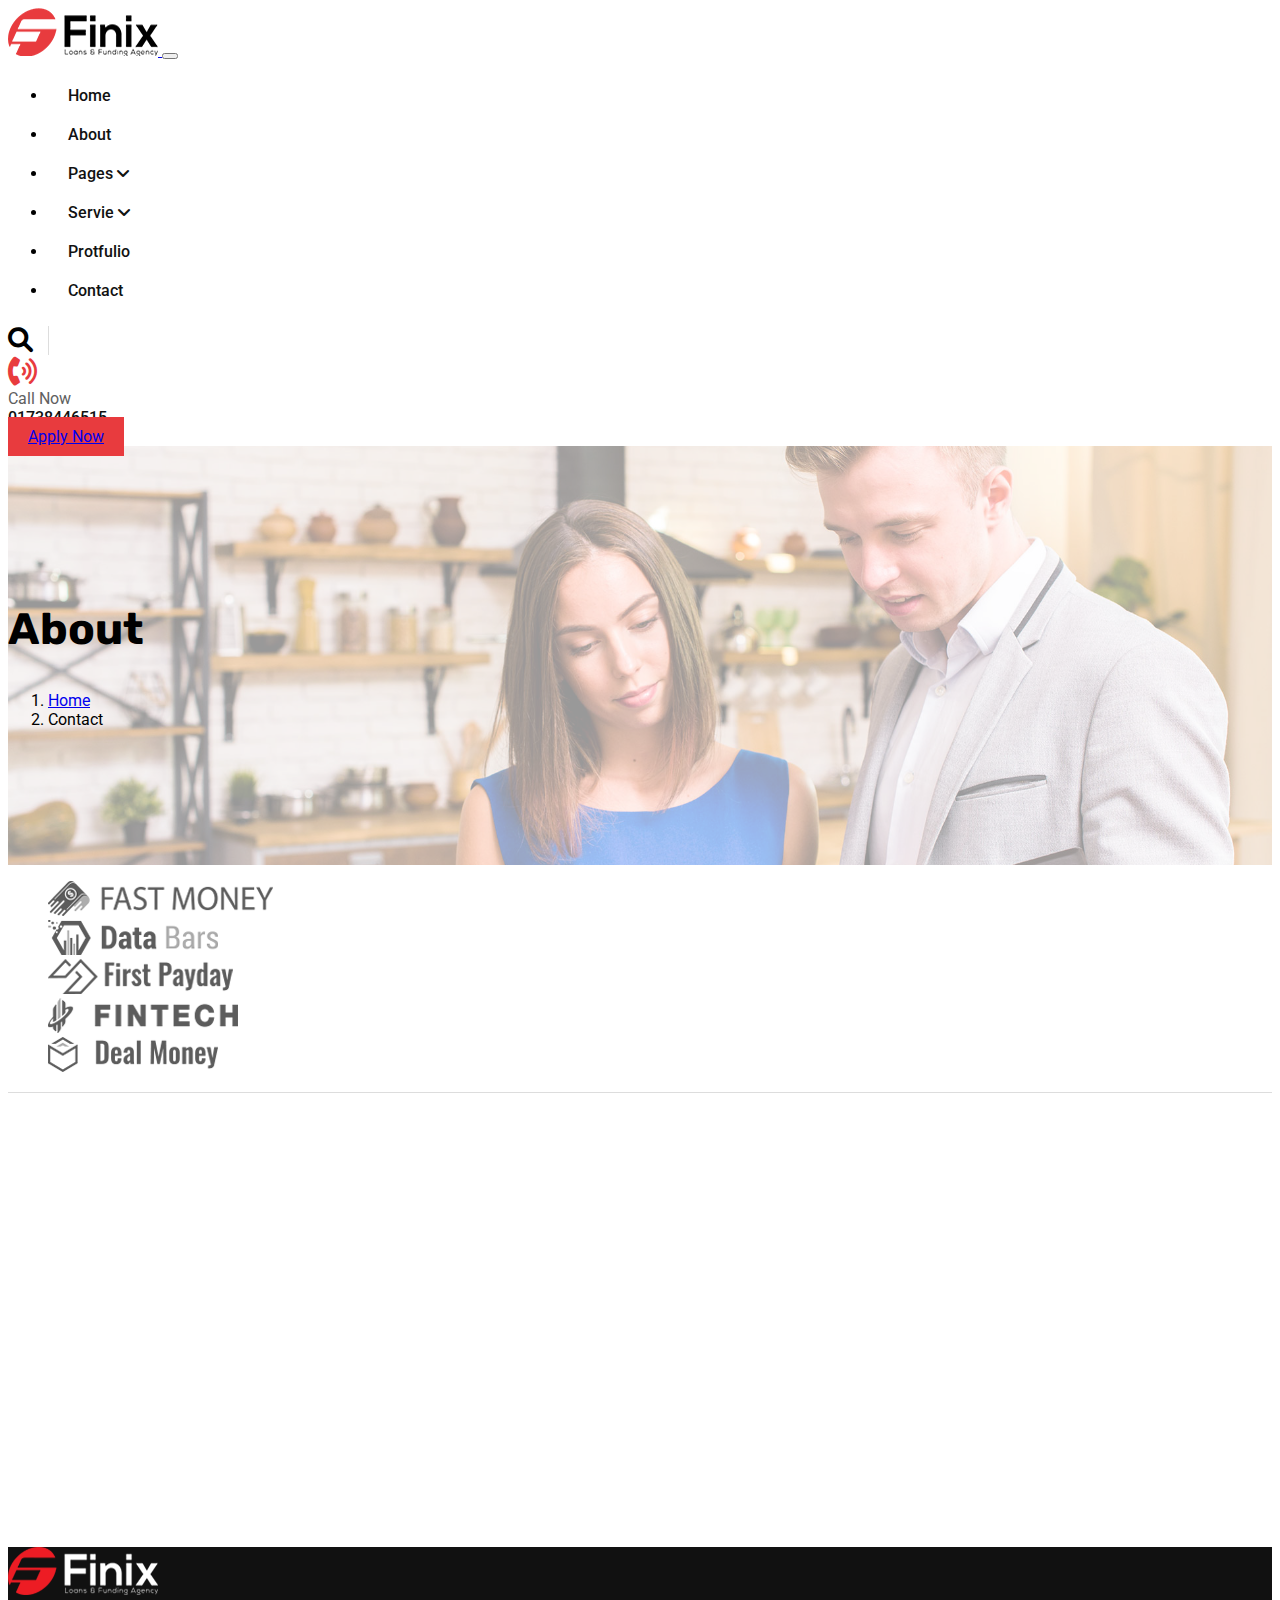
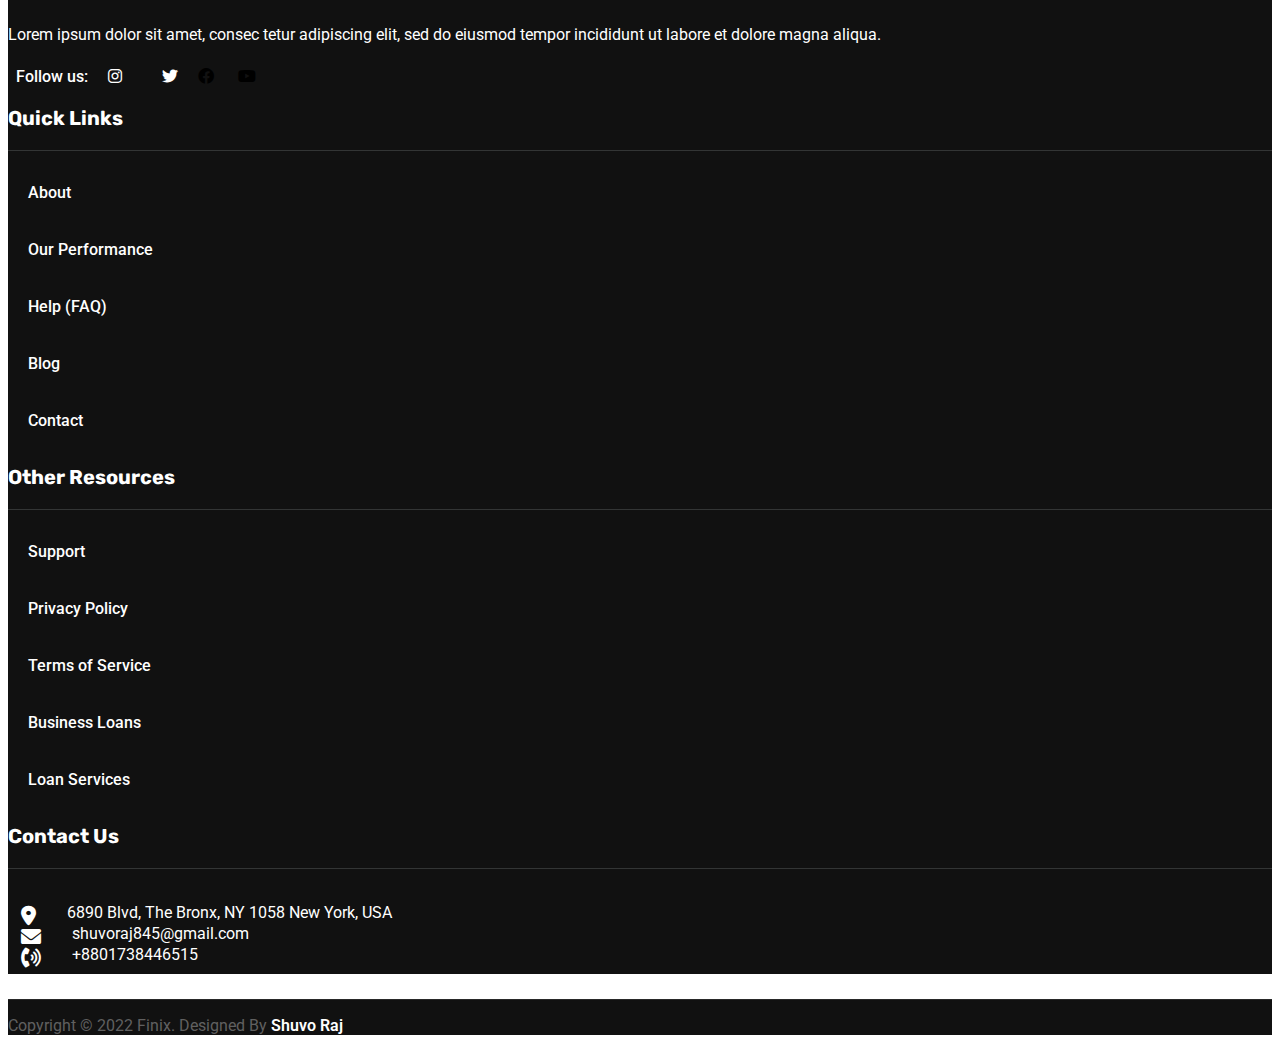
<file: about.html>
<!doctype html>
<html lang="en">
  <head>
    <!-- Required meta tags -->
    <meta charset="utf-8">
    <meta name="viewport" content="width=device-width, initial-scale=1">

    <!-- Font Wasome CDN -->
    <link rel="stylesheet" href="https://cdnjs.cloudflare.com/ajax/libs/font-awesome/6.0.0-beta3/css/all.min.css">

    <!-- GOOGLE FONT -->
    <link rel="preconnect" href="https://fonts.googleapis.com">
    <link rel="preconnect" href="https://fonts.gstatic.com" crossorigin>
    <link href="https://fonts.googleapis.com/css2?family=Roboto:ital,wght@0,100;0,300;0,400;0,500;0,700;0,900;1,100;1,300;1,400;1,500;1,700;1,900&family=Rubik:ital,wght@0,300;0,400;0,500;0,600;0,700;0,800;0,900;1,300;1,400;1,500;1,600;1,700;1,800;1,900&display=swap" rel="stylesheet">

    <!-- Bootstrap CSS -->
    <link href="https://cdn.jsdelivr.net/npm/bootstrap@5.0.2/dist/css/bootstrap.min.css" rel="stylesheet" integrity="sha384-EVSTQN3/azprG1Anm3QDgpJLIm9Nao0Yz1ztcQTwFspd3yD65VohhpuuCOmLASjC" crossorigin="anonymous">

    <!-- MAIN CSS -->
    <link rel="stylesheet" href="style.css">

    <title>Finix</title>
  </head>
  <body>
    <nav class="navbar navbar-expand-lg navbar-light bg-light primery-our-menu sticky-top">
      <div class="container-fluid">

        <a class="navbar-brand" href="#">
            <img src="./img//asset 0.png" alt="">
        </a>

        <button class="navbar-toggler" type="button" data-bs-toggle="collapse" data-bs-target="#navbarSupportedContent" aria-controls="navbarSupportedContent" aria-expanded="false" aria-label="Toggle navigation">
          <span class="navbar-toggler-icon"></span>
        </button>

        <div class="collapse navbar-collapse" id="navbarSupportedContent">

          <ul class="navbar-nav ms-auto">
               <li><a href="index.html">Home</a></li>
               <li><a href="./about.html">About</a></li>
               <li><a href="#">Pages <i class="fa-solid fa-angle-down"></i></a>
                 
                  <ul>
                      <li><a href="#">About</a></li>
                      <li><a href="#">Tame</a></li>
                      <li><a href="#">Faq</a></li>
                      <li><a href="#">Gallery</a></li>
                      <li><a href="#">Photo</a></li>
                  </ul>

              </li>
               <li><a href="#">Servie
                <i class="fa-solid fa-angle-down"></i></a>
                <ul>
                    <li><a href="#">Service One</a></li>
                    <li><a href="#">service Two</a></li>
                    <li><a href="#">service Three</a></li>
                </ul>
               </a></li>
               <li><a href="./protfulio.html">Protfulio</a></li>
               <li><a href="./page.html">Contact</a></li>
          </ul>

          <div class="hader-info d-flex">
              <div class="hader-sharce">
                  <span> <i class="fa-solid fa-magnifying-glass"></i></span>
              </div>
              <div class="hader-call clearfix">
                  <div class="hader-call-icon float-left">
                      <span><i class="fa-solid fa-phone-volume"></i> </span>
                  </div>
              </div>
              <div class="hader-call-info">
                  <span>Call Now</span>
                  <a href="tel:+8801738446515">01738446515</a>
              </div>

              <a href="#" class="btn btn-primary">Apply Now</a>
          </div>
        </div>
      </div>
    </nav>


       <!-- Contact Section -->
     <section class="breat-come-about">
      <div class="container">
        <div class="row">
          <div class="col-lg-12">
           <nav aria-label="breadcrumb">
             <h2 class="text-center font-size">About</h2>
             <ol class="breadcrumb justify-content-center">
               <li class="breadcrumb-item"><a href="#">Home</a></li>
               <li class="breadcrumb-item active" aria-current="page">Contact</li>
             </ol>
           </nav>
          </div>
        </div>
      </div>
    </section>

    <section class="service-section py-5">
      <div class="container">
        <div class="row">
          <div class="col-lg-12">
            <ul class="d-flex justify-content-between">
              <li><img src="./img//asset 1.png" alt=""></li>
              <li><img src="./img//asset 2.png" alt=""></li>
              <li><img src="./img//asset 3.png" alt=""></li>
              <li><img src="./img//asset 4.png" alt=""></li>
              <li><img src="./img//asset 5.png" alt=""></li>
            </ul>
          </div>
        </div>
      </div>
</section>

<section>
  <div class="container">
    <div class="row">
      <div class="col-lg-12">
        <iframe src="https://www.google.com/maps/embed?pb=!1m18!1m12!1m3!1d7165.908731845882!2d89.77841937444882!3d26.10040828393654!2m3!1f0!2f0!3f0!3m2!1i1024!2i768!4f13.1!3m3!1m2!1s0x39e2969b8cfacac5%3A0xbba6862eb1100207!2z4Ka44KeL4Kao4Ka-4Ka54Ka-4KafIOCmuOCnjeCmpeCmsuCmrOCmqOCnjeCmpuCmsA!5e0!3m2!1sbn!2sbd!4v1645460045165!5m2!1sbn!2sbd" width="1300" height="450" style="border:0;" allowfullscreen="" loading="lazy"></iframe>
      </div>
    </div>
  </div>
</section>

     <section class="footer-item py-5">
       <div class="container">
         <div class="row">
           <div class="col-lg-3">
             <div class="logu-footer">
               <img src="./img//asset 18.png" alt="">
               <p>Lorem ipsum dolor sit amet, consec tetur adipiscing elit, sed do eiusmod tempor incididunt ut labore et dolore magna aliqua.</p>
               <ul>
                 <li><span>Follow us:</span></li>
                 <li><a href="#"><i class="fa-brands fa-instagram"></i></a></li>
                 <li><a href="#"><i class="fa-brands fa-twitter"></i></a></li>
                 <li><a href="#"></a><i class="fa-brands fa-facebook"></i></li>
                 <li><a href="#"></a><i class="fa-brands fa-youtube"></i></li>
               </ul>
             </div>
           </div>

           <div class="col-lg-3">
             <div class="single-footer-wide">
               <h3>Quick Links</h3>
               <ul class="quick-links">
                 <li><a href="#">About</a></li>
                 <li><a href="#">Our Performance</a></li>
                 <li><a href="#">Help (FAQ)</a></li>
                 <li><a href="#">Blog</a></li>
                 <li><a href="#">Contact</a></li>
               </ul>
             </div>
           </div>

           <div class="col-lg-3">
             <div class="single-footer-wide">
               <h3>Other Resources</h3>
               <ul class="quick-links">
                 <li><a href="#">Support</a></li>
                 <li><a href="#">Privacy Policy</a></li>
                 <li><a href="#">Terms of Service</a></li>
                 <li><a href="#">Business Loans</a></li>
                 <li><a href="#">Loan Services</a></li>
               </ul>
             </div>
           </div>
           <div class="col-lg-3">
             <div class="single-footer-wide">
               <h3>Contact Us</h3>
               <div class="info-contact">
                <div class="contact-location d-flex">
                  <span class="contact-ida"><i class="fa-solid fa-location-dot"></i></span>
                <a class="footer-end" href="#">6890 Blvd, The Bronx, NY 1058 New York, USA</a>
                </div>
                <div class="contact-email d-flex">
                  <span class="contact-ida"><i class="fa-solid fa-envelope"></i></span>
                  <a class="footer-end footer-date" href="mailto:shuvoraj845@gmail.com">shuvoraj845@gmail.com</a>
                </div>
                <div class="contact-number d-flex">
                 <span class="contact-ida"> <i class="fa-solid fa-phone-volume"></i></span>
                  <a class="footer-end footer-date" href="tel:+8801738446515">+8801738446515</a>

                </div>
               </div>
               
             </div>
           </div>

         </div>
       </div>
     </section>
     <section class="footer-me">
       <div class="container">
        <div class="row">
          <div class="col-lg-12">
            <div class="footer-last text-center py-5">
              <p>Copyright © 2022 Finix. Designed By <a href="#">Shuvo Raj</a></p>
            </div>
          </div>
        </div>
       </div>
     </section>
        
           








    <!-- Optional JavaScript; choose one of the two! -->

    <!-- Option 1: Bootstrap Bundle with Popper -->
    <script src="https://cdn.jsdelivr.net/npm/bootstrap@5.0.2/dist/js/bootstrap.bundle.min.js" integrity="sha384-MrcW6ZMFYlzcLA8Nl+NtUVF0sA7MsXsP1UyJoMp4YLEuNSfAP+JcXn/tWtIaxVXM" crossorigin="anonymous"></script>
  </body>
</html>
</file>
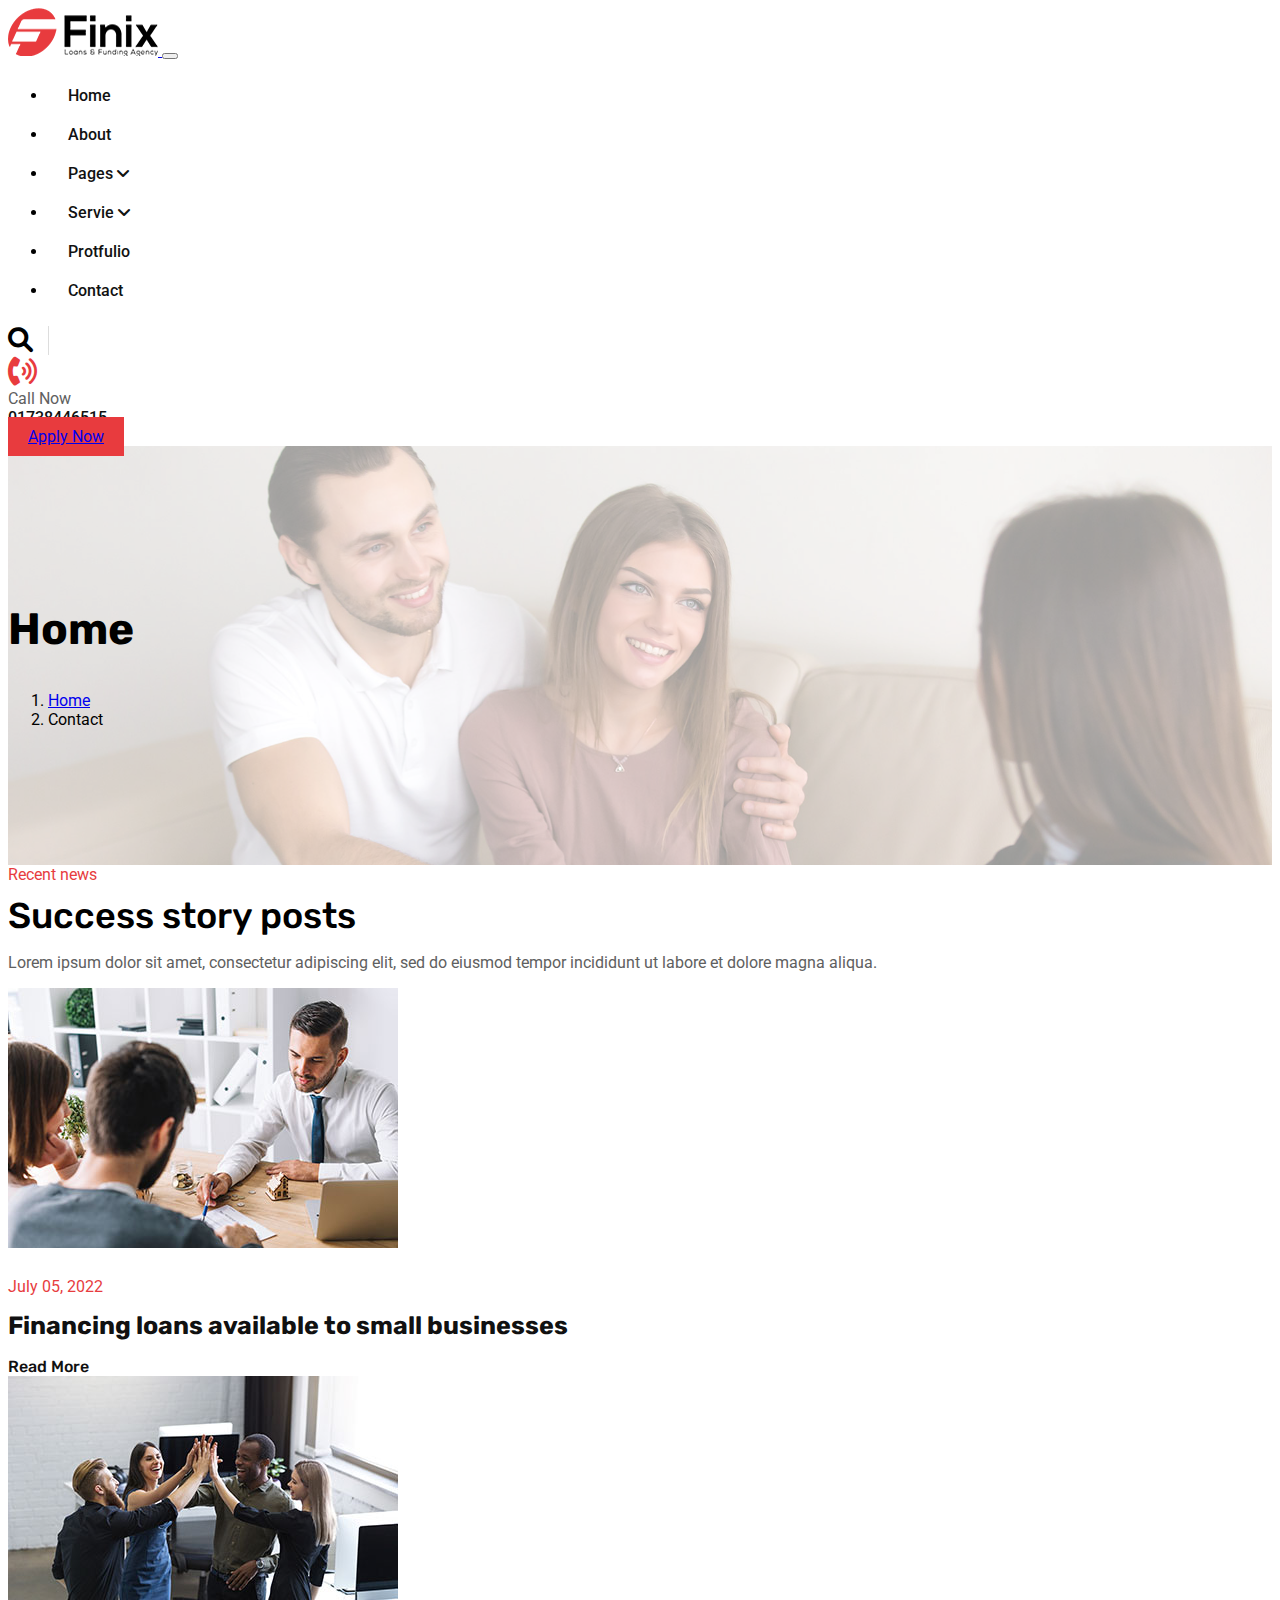
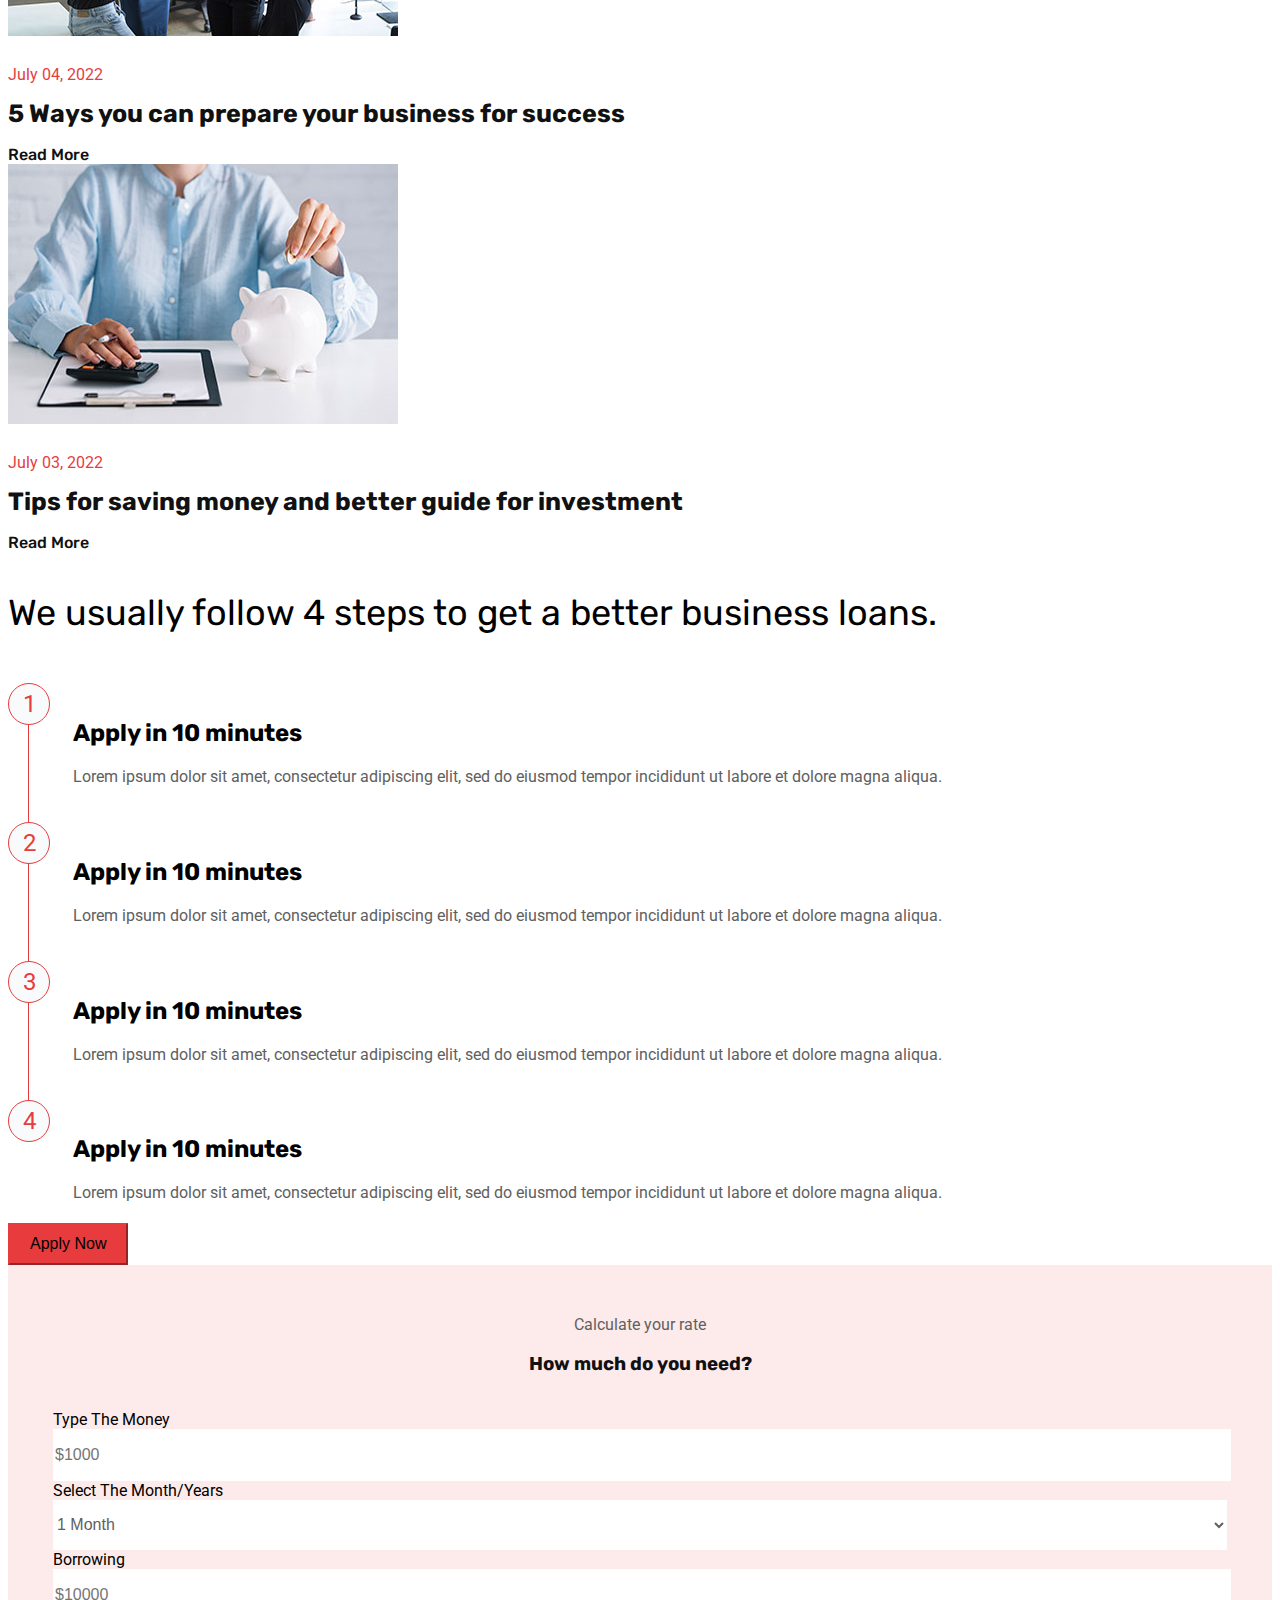
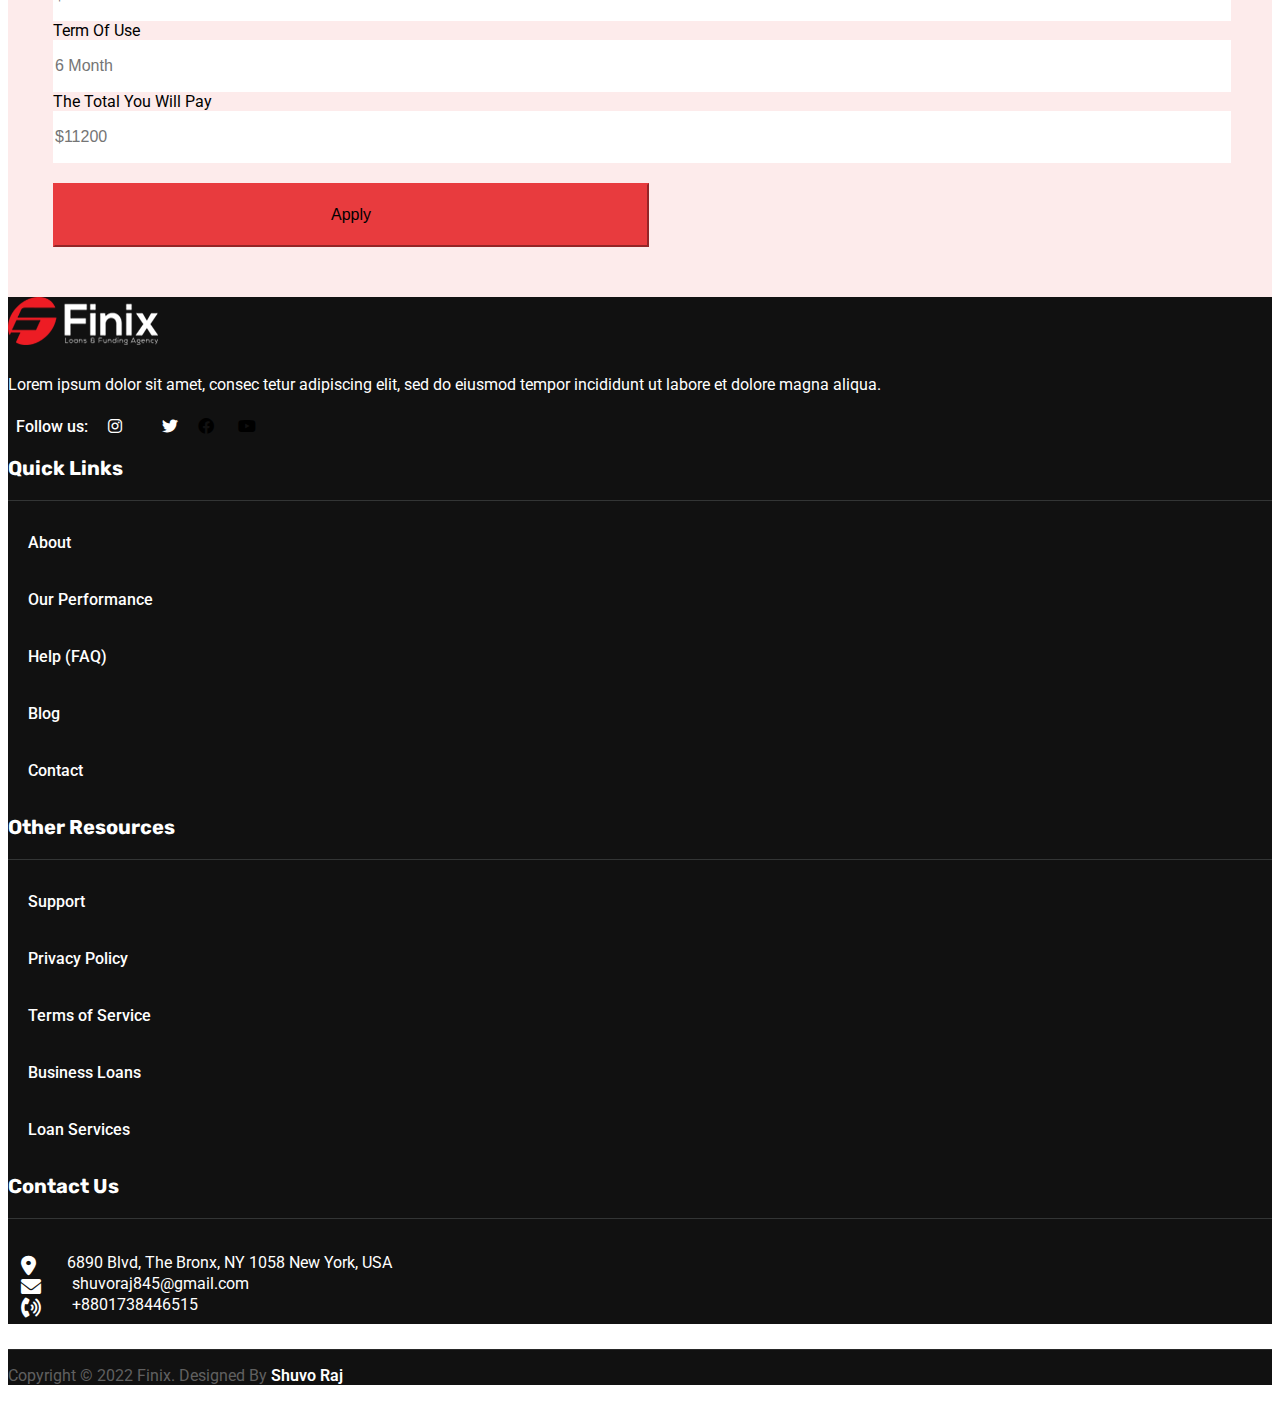
<file: home.html>
<!doctype html>
<html lang="en">
  <head>
    <!-- Required meta tags -->
    <meta charset="utf-8">
    <meta name="viewport" content="width=device-width, initial-scale=1">

    <!-- Font Wasome CDN -->
    <link rel="stylesheet" href="https://cdnjs.cloudflare.com/ajax/libs/font-awesome/6.0.0-beta3/css/all.min.css">

    <!-- GOOGLE FONT -->
    <link rel="preconnect" href="https://fonts.googleapis.com">
    <link rel="preconnect" href="https://fonts.gstatic.com" crossorigin>
    <link href="https://fonts.googleapis.com/css2?family=Roboto:ital,wght@0,100;0,300;0,400;0,500;0,700;0,900;1,100;1,300;1,400;1,500;1,700;1,900&family=Rubik:ital,wght@0,300;0,400;0,500;0,600;0,700;0,800;0,900;1,300;1,400;1,500;1,600;1,700;1,800;1,900&display=swap" rel="stylesheet">

    <!-- Bootstrap CSS -->
    <link href="https://cdn.jsdelivr.net/npm/bootstrap@5.0.2/dist/css/bootstrap.min.css" rel="stylesheet" integrity="sha384-EVSTQN3/azprG1Anm3QDgpJLIm9Nao0Yz1ztcQTwFspd3yD65VohhpuuCOmLASjC" crossorigin="anonymous">

    <!-- MAIN CSS -->
    <link rel="stylesheet" href="style.css">

    <title>Finix</title>
  </head>
  <body>
    <nav class="navbar navbar-expand-lg navbar-light bg-light primery-our-menu sticky-top">
      <div class="container-fluid">

        <a class="navbar-brand" href="#">
            <img src="./img//asset 0.png" alt="">
        </a>

        <button class="navbar-toggler" type="button" data-bs-toggle="collapse" data-bs-target="#navbarSupportedContent" aria-controls="navbarSupportedContent" aria-expanded="false" aria-label="Toggle navigation">
          <span class="navbar-toggler-icon"></span>
        </button>

        <div class="collapse navbar-collapse" id="navbarSupportedContent">

          <ul class="navbar-nav ms-auto">
               <li><a href="index.html">Home</a></li>
               <li><a href="./about.html">About</a></li>
               <li><a href="#">Pages <i class="fa-solid fa-angle-down"></i></a>
                 
                  <ul>
                      <li><a href="#">About</a></li>
                      <li><a href="#">Tame</a></li>
                      <li><a href="#">Faq</a></li>
                      <li><a href="#">Gallery</a></li>
                      <li><a href="#">Photo</a></li>
                  </ul>

              </li>
               <li><a href="#">Servie
                <i class="fa-solid fa-angle-down"></i></a>
                <ul>
                    <li><a href="#">Service One</a></li>
                    <li><a href="#">service Two</a></li>
                    <li><a href="#">service Three</a></li>
                </ul>
               </a></li>
               <li><a href="./protfulio.html">Protfulio</a></li>
               <li><a href="./page.html">Contact</a></li>
          </ul>

          <div class="hader-info d-flex">
              <div class="hader-sharce">
                  <span> <i class="fa-solid fa-magnifying-glass"></i></span>
              </div>
              <div class="hader-call clearfix">
                  <div class="hader-call-icon float-left">
                      <span><i class="fa-solid fa-phone-volume"></i> </span>
                  </div>
              </div>
              <div class="hader-call-info">
                  <span>Call Now</span>
                  <a href="tel:+8801738446515">01738446515</a>
              </div>

              <a href="#" class="btn btn-primary">Apply Now</a>
          </div>
        </div>
      </div>
    </nav>


       <!-- Contact Section -->
     <section class="breat-come">
      <div class="container">
        <div class="row">
          <div class="col-lg-12">
           <nav aria-label="breadcrumb">
             <h2 class="text-center font-size">Home</h2>
             <ol class="breadcrumb justify-content-center">
               <li class="breadcrumb-item"><a href="#">Home</a></li>
               <li class="breadcrumb-item active" aria-current="page">Contact</li>
             </ol>
           </nav>
          </div>
        </div>
      </div>
    </section>

    <section class="bloge-item py-5">
      <div class="container">
       <div class="row">
         <div class="col-lg-2"></div>
         <div class="col-lg-8">
          <div class="Funding-text text-center">
            <span>Recent news</span>
            <h2>Success story posts</h2>
            <p class="w-75 m-auto">Lorem ipsum dolor sit amet, consectetur adipiscing elit, sed do eiusmod tempor incididunt ut labore et dolore magna aliqua.</p>
          </div>
         </div>
         <div class="col-lg-2"></div>
       </div>

       <div class="row py-5">

         <div class="col-lg-4">
           <div class="blog-img">
             <img src="./img//asset 15.jpeg" alt="">
           </div>
           <div class="blog-text">
             <span>July 05, 2022</span>
            <div class="bloge-hover">
             <h3><a href="#">Financing loans available to small businesses</a></h3>
             <a href="#" class="blog-btn">Read More</a>
           </div>
            </div>
         </div>
         <div class="col-lg-4">
           <div class="blog-img">
             <img src="./img//asset 16.jpeg" alt="">
           </div>
           <div class="blog-text">
             <span>July 04, 2022</span>
            <div class="bloge-hover">
             <h3><a href="#">5 Ways you can prepare your business for success</a></h3>
             <a href="#" class="blog-btn">Read More</a>
           </div>
            </div>
         </div>
         <div class="col-lg-4">
           <div class="blog-img">
             <img src="./img//asset 17.jpeg" alt="">
           </div>
           <div class="blog-text">
             <span>July 03, 2022</span>
            <div class="bloge-hover">
             <h3><a href="#">Tips for saving money and better guide for investment</a></h3>
             <a href="#" class="blog-btn">Read More</a>
           </div>
            </div>
         </div>

       </div>
      </div>
    </section>

    

    <section class="deserv-item py-5">
      <div class="container">
        <div class="row">
          <div class="col-lg-6">
     <div class="deserve-item-text">
       <h3>We usually follow 4 steps to get a better business loans.</h3>
       
       <div class="deserve-contant">
         <div class="deserve">
           <span data-contact="1"></span>
           <h4>Apply in 10 minutes</h4>
           <p>Lorem ipsum dolor sit amet, consectetur adipiscing elit, sed do eiusmod tempor incididunt ut labore et dolore magna aliqua.</p>
         </div>

         <div class="deserve">
           <span data-contact="2"></span>
           <h4>Apply in 10 minutes</h4>
           <p>Lorem ipsum dolor sit amet, consectetur adipiscing elit, sed do eiusmod tempor incididunt ut labore et dolore magna aliqua.</p>
         </div>

         <div class="deserve">
           <span data-contact="3"></span>
           <h4>Apply in 10 minutes</h4>
           <p>Lorem ipsum dolor sit amet, consectetur adipiscing elit, sed do eiusmod tempor incididunt ut labore et dolore magna aliqua.</p>
         </div>

         <div class="deserve">
           <span data-contact="4"></span>
           <h4>Apply in 10 minutes</h4>
           <p>Lorem ipsum dolor sit amet, consectetur adipiscing elit, sed do eiusmod tempor incididunt ut labore et dolore magna aliqua.</p>
         </div>
       </div>

       

       

       

       
       
       
       
       <button class="btn btn-primary">Apply Now</button>

     </div>
           


          </div>

          <div class="col-lg-6  bg-fdebeb">
            <div class="rate-form ">
              <div class="rate-content">
                <span class="d-block">Calculate your rate</span>
                <h3>How much do you need?</h3>
              </div>
              <div class="form">
                <div class="form-group">
                 <label for="inputMony" class="form-labe mb-2">Type The Money</label>
                 <input type="text" class="form-control" id="inputMony" placeholder="$1000">

                 <label for="inputMonth" class="form-label mt-3">Select The Month/Years</label>
                 <select class="form-select form-control" aria-label="Default select example">
                   <option selected>1 Month</option>
                   <option value="1">2 Month</option>
                   <option value="2">3 Month</option>
                   <option value="3">4 Month</option>
                   <option value="4">5 Month</option>
                   <option value="5">6 Month</option>
                   <option value="6">1 Year</option>
                   <option value="7">2 Year</option>
                 </select>

                 <label for="inputBorrowing" class="form-label mt-3">Borrowing</label>
                 <input type="text" class="form-control" id="inputBorrowing" placeholder="$10000">

                 <label for="input-term" class="form-label mt-3">Term Of Use</label>
                 <input type="text" class="form-control" id="input-term" placeholder="6 Month">

                 <label for="inputTotal" class="form-label mt-3">The Total You Will Pay</label>
                 <input type="text" class="form-control" id="inputTotal" placeholder="$11200">

                 <button class="btn btn-primary button-box">Apply</button>

                </div>
              </div>
            </div> 
          </div>
        </div>
      </div>
    </section>

     

     <section class="footer-item py-5">
       <div class="container">
         <div class="row">
           <div class="col-lg-3">
             <div class="logu-footer">
               <img src="./img//asset 18.png" alt="">
               <p>Lorem ipsum dolor sit amet, consec tetur adipiscing elit, sed do eiusmod tempor incididunt ut labore et dolore magna aliqua.</p>
               <ul>
                 <li><span>Follow us:</span></li>
                 <li><a href="#"><i class="fa-brands fa-instagram"></i></a></li>
                 <li><a href="#"><i class="fa-brands fa-twitter"></i></a></li>
                 <li><a href="#"></a><i class="fa-brands fa-facebook"></i></li>
                 <li><a href="#"></a><i class="fa-brands fa-youtube"></i></li>
               </ul>
             </div>
           </div>

           <div class="col-lg-3">
             <div class="single-footer-wide">
               <h3>Quick Links</h3>
               <ul class="quick-links">
                 <li><a href="#">About</a></li>
                 <li><a href="#">Our Performance</a></li>
                 <li><a href="#">Help (FAQ)</a></li>
                 <li><a href="#">Blog</a></li>
                 <li><a href="#">Contact</a></li>
               </ul>
             </div>
           </div>

           <div class="col-lg-3">
             <div class="single-footer-wide">
               <h3>Other Resources</h3>
               <ul class="quick-links">
                 <li><a href="#">Support</a></li>
                 <li><a href="#">Privacy Policy</a></li>
                 <li><a href="#">Terms of Service</a></li>
                 <li><a href="#">Business Loans</a></li>
                 <li><a href="#">Loan Services</a></li>
               </ul>
             </div>
           </div>
           <div class="col-lg-3">
             <div class="single-footer-wide">
               <h3>Contact Us</h3>
               <div class="info-contact">
                <div class="contact-location d-flex">
                  <span class="contact-ida"><i class="fa-solid fa-location-dot"></i></span>
                <a class="footer-end" href="#">6890 Blvd, The Bronx, NY 1058 New York, USA</a>
                </div>
                <div class="contact-email d-flex">
                  <span class="contact-ida"><i class="fa-solid fa-envelope"></i></span>
                  <a class="footer-end footer-date" href="mailto:shuvoraj845@gmail.com">shuvoraj845@gmail.com</a>
                </div>
                <div class="contact-number d-flex">
                 <span class="contact-ida"> <i class="fa-solid fa-phone-volume"></i></span>
                  <a class="footer-end footer-date" href="tel:+8801738446515">+8801738446515</a>

                </div>
               </div>
               
             </div>
           </div>

         </div>
       </div>
     </section>
     <section class="footer-me">
       <div class="container">
        <div class="row">
          <div class="col-lg-12">
            <div class="footer-last text-center py-5">
              <p>Copyright © 2022 Finix. Designed By <a href="#">Shuvo Raj</a></p>
            </div>
          </div>
        </div>
       </div>
     </section>
        
           








    <!-- Optional JavaScript; choose one of the two! -->

    <!-- Option 1: Bootstrap Bundle with Popper -->
    <script src="https://cdn.jsdelivr.net/npm/bootstrap@5.0.2/dist/js/bootstrap.bundle.min.js" integrity="sha384-MrcW6ZMFYlzcLA8Nl+NtUVF0sA7MsXsP1UyJoMp4YLEuNSfAP+JcXn/tWtIaxVXM" crossorigin="anonymous"></script>
  </body>
</html>
</file>
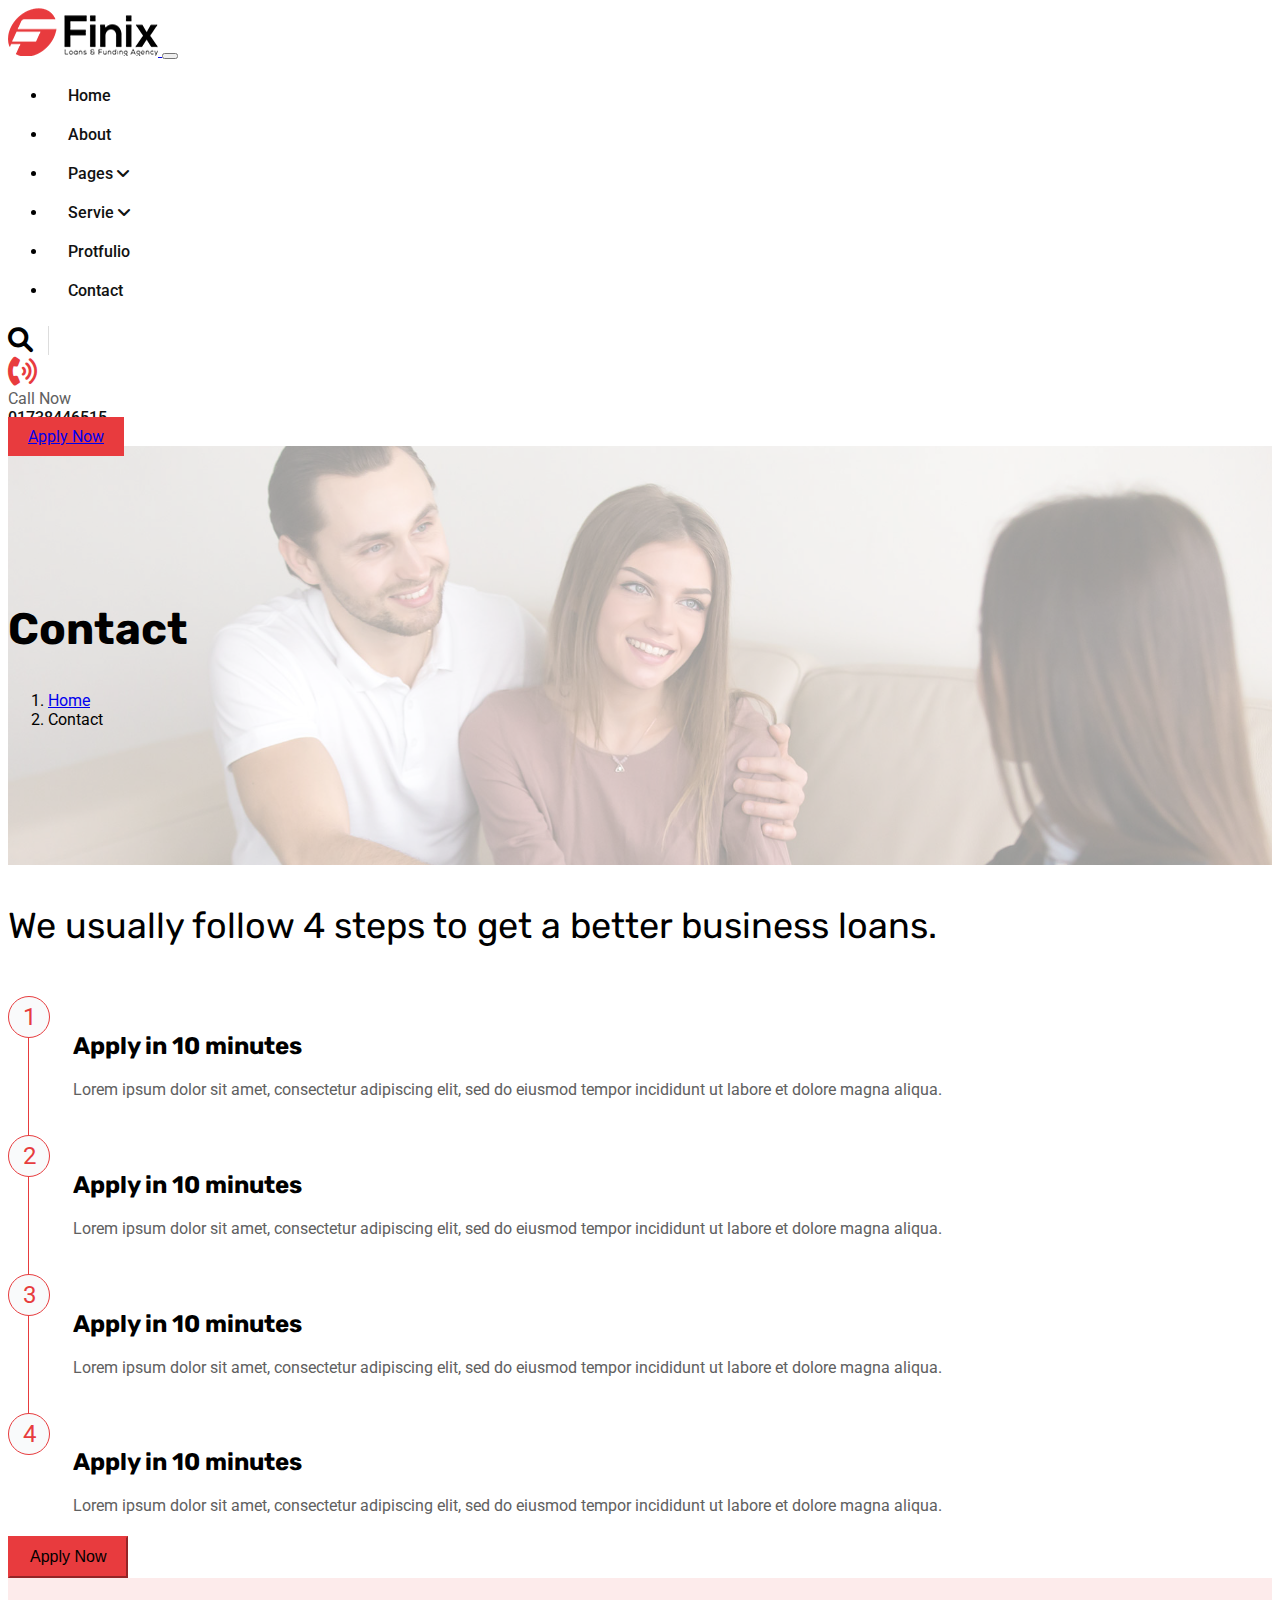
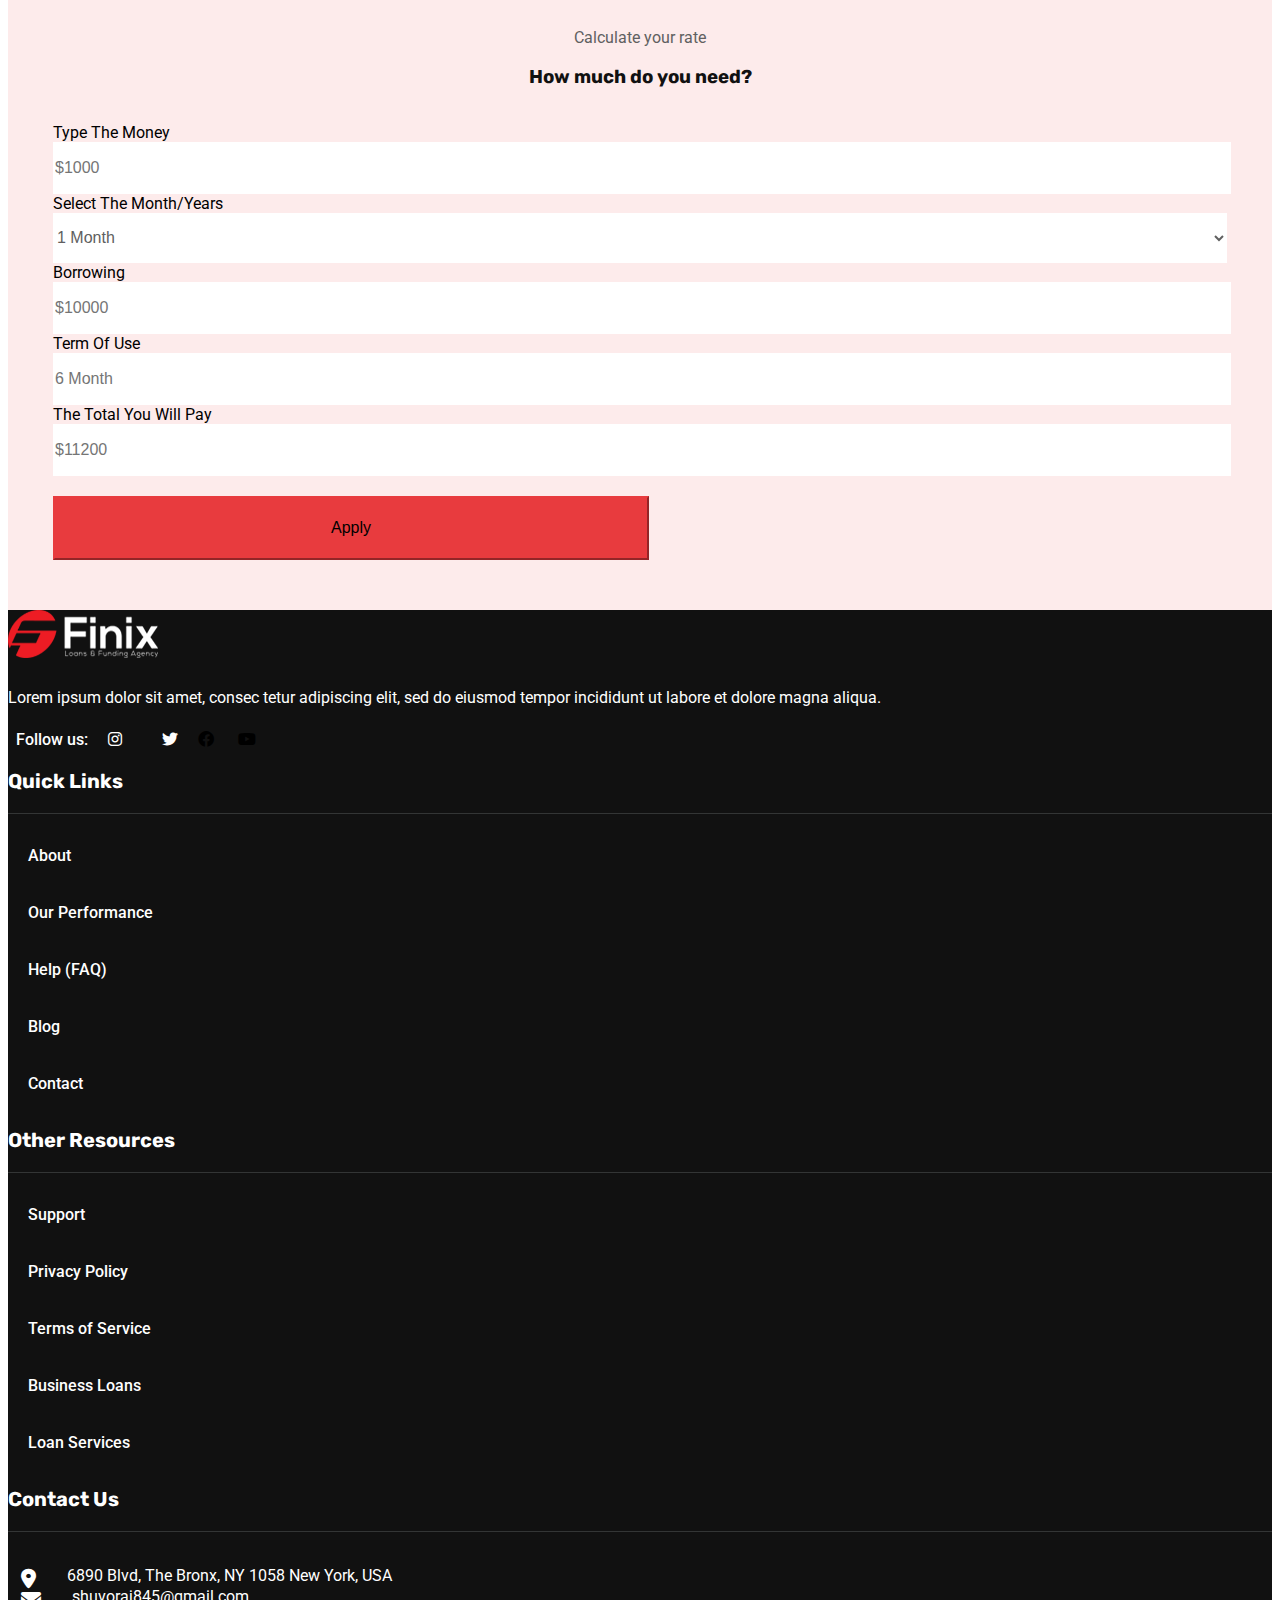
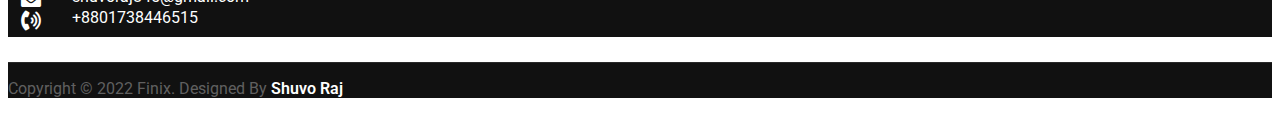
<file: page.html>
<!doctype html>
<html lang="en">
  <head>
    <!-- Required meta tags -->
    <meta charset="utf-8">
    <meta name="viewport" content="width=device-width, initial-scale=1">

    <!-- Font Wasome CDN -->
    <link rel="stylesheet" href="https://cdnjs.cloudflare.com/ajax/libs/font-awesome/6.0.0-beta3/css/all.min.css">

    <!-- GOOGLE FONT -->
    <link rel="preconnect" href="https://fonts.googleapis.com">
    <link rel="preconnect" href="https://fonts.gstatic.com" crossorigin>
    <link href="https://fonts.googleapis.com/css2?family=Roboto:ital,wght@0,100;0,300;0,400;0,500;0,700;0,900;1,100;1,300;1,400;1,500;1,700;1,900&family=Rubik:ital,wght@0,300;0,400;0,500;0,600;0,700;0,800;0,900;1,300;1,400;1,500;1,600;1,700;1,800;1,900&display=swap" rel="stylesheet">

    <!-- Bootstrap CSS -->
    <link href="https://cdn.jsdelivr.net/npm/bootstrap@5.0.2/dist/css/bootstrap.min.css" rel="stylesheet" integrity="sha384-EVSTQN3/azprG1Anm3QDgpJLIm9Nao0Yz1ztcQTwFspd3yD65VohhpuuCOmLASjC" crossorigin="anonymous">

    <!-- MAIN CSS -->
    <link rel="stylesheet" href="style.css">

    <title>Finix</title>
  </head>
  <body>
    <nav class="navbar navbar-expand-lg navbar-light bg-light primery-our-menu sticky-top">
      <div class="container-fluid">

        <a class="navbar-brand" href="#">
            <img src="./img//asset 0.png" alt="">
        </a>

        <button class="navbar-toggler" type="button" data-bs-toggle="collapse" data-bs-target="#navbarSupportedContent" aria-controls="navbarSupportedContent" aria-expanded="false" aria-label="Toggle navigation">
          <span class="navbar-toggler-icon"></span>
        </button>

        <div class="collapse navbar-collapse" id="navbarSupportedContent">

          <ul class="navbar-nav ms-auto">
               <li><a href="index.html">Home</a></li>
               <li><a href="./about.html">About</a></li>
               <li><a href="#">Pages <i class="fa-solid fa-angle-down"></i></a>
                 
                  <ul>
                      <li><a href="#">About</a></li>
                      <li><a href="#">Tame</a></li>
                      <li><a href="#">Faq</a></li>
                      <li><a href="#">Gallery</a></li>
                      <li><a href="#">Photo</a></li>
                  </ul>

              </li>
               <li><a href="#">Servie
                <i class="fa-solid fa-angle-down"></i></a>
                <ul>
                    <li><a href="#">Service One</a></li>
                    <li><a href="#">service Two</a></li>
                    <li><a href="#">service Three</a></li>
                </ul>
               </a></li>
               <li><a href="./protfulio.html">Protfulio</a></li>
               <li><a href="./page.html">Contact</a></li>
          </ul>

          <div class="hader-info d-flex">
              <div class="hader-sharce">
                  <span> <i class="fa-solid fa-magnifying-glass"></i></span>
              </div>
              <div class="hader-call clearfix">
                  <div class="hader-call-icon float-left">
                      <span><i class="fa-solid fa-phone-volume"></i> </span>
                  </div>
              </div>
              <div class="hader-call-info">
                  <span>Call Now</span>
                  <a href="tel:+8801738446515">01738446515</a>
              </div>

              <a href="#" class="btn btn-primary">Apply Now</a>
          </div>
        </div>
      </div>
    </nav>


       <!-- Contact Section -->
     <section class="breat-come">
      <div class="container">
        <div class="row">
          <div class="col-lg-12">
           <nav aria-label="breadcrumb">
             <h2 class="text-center font-size">Contact</h2>
             <ol class="breadcrumb justify-content-center">
               <li class="breadcrumb-item"><a href="#">Home</a></li>
               <li class="breadcrumb-item active" aria-current="page">Contact</li>
             </ol>
           </nav>
          </div>
        </div>
      </div>
    </section>

    <section class="deserv-item py-5">
      <div class="container">
        <div class="row">
          <div class="col-lg-6">
     <div class="deserve-item-text">
       <h3>We usually follow 4 steps to get a better business loans.</h3>
       
       <div class="deserve-contant">
         <div class="deserve">
           <span data-contact="1"></span>
           <h4>Apply in 10 minutes</h4>
           <p>Lorem ipsum dolor sit amet, consectetur adipiscing elit, sed do eiusmod tempor incididunt ut labore et dolore magna aliqua.</p>
         </div>

         <div class="deserve">
           <span data-contact="2"></span>
           <h4>Apply in 10 minutes</h4>
           <p>Lorem ipsum dolor sit amet, consectetur adipiscing elit, sed do eiusmod tempor incididunt ut labore et dolore magna aliqua.</p>
         </div>

         <div class="deserve">
           <span data-contact="3"></span>
           <h4>Apply in 10 minutes</h4>
           <p>Lorem ipsum dolor sit amet, consectetur adipiscing elit, sed do eiusmod tempor incididunt ut labore et dolore magna aliqua.</p>
         </div>

         <div class="deserve">
           <span data-contact="4"></span>
           <h4>Apply in 10 minutes</h4>
           <p>Lorem ipsum dolor sit amet, consectetur adipiscing elit, sed do eiusmod tempor incididunt ut labore et dolore magna aliqua.</p>
         </div>
       </div>

       

       

       

       
       
       
       
       <button class="btn btn-primary">Apply Now</button>

     </div>
           


          </div>

          <div class="col-lg-6  bg-fdebeb">
            <div class="rate-form ">
              <div class="rate-content">
                <span class="d-block">Calculate your rate</span>
                <h3>How much do you need?</h3>
              </div>
              <div class="form">
                <div class="form-group">
                 <label for="inputMony" class="form-labe mb-2">Type The Money</label>
                 <input type="text" class="form-control" id="inputMony" placeholder="$1000">

                 <label for="inputMonth" class="form-label mt-3">Select The Month/Years</label>
                 <select class="form-select form-control" aria-label="Default select example">
                   <option selected>1 Month</option>
                   <option value="1">2 Month</option>
                   <option value="2">3 Month</option>
                   <option value="3">4 Month</option>
                   <option value="4">5 Month</option>
                   <option value="5">6 Month</option>
                   <option value="6">1 Year</option>
                   <option value="7">2 Year</option>
                 </select>

                 <label for="inputBorrowing" class="form-label mt-3">Borrowing</label>
                 <input type="text" class="form-control" id="inputBorrowing" placeholder="$10000">

                 <label for="input-term" class="form-label mt-3">Term Of Use</label>
                 <input type="text" class="form-control" id="input-term" placeholder="6 Month">

                 <label for="inputTotal" class="form-label mt-3">The Total You Will Pay</label>
                 <input type="text" class="form-control" id="inputTotal" placeholder="$11200">

                 <button class="btn btn-primary button-box">Apply</button>

                </div>
              </div>
            </div> 
          </div>
        </div>
      </div>
    </section>

     

     <section class="footer-item py-5">
       <div class="container">
         <div class="row">
           <div class="col-lg-3">
             <div class="logu-footer">
               <img src="./img//asset 18.png" alt="">
               <p>Lorem ipsum dolor sit amet, consec tetur adipiscing elit, sed do eiusmod tempor incididunt ut labore et dolore magna aliqua.</p>
               <ul>
                 <li><span>Follow us:</span></li>
                 <li><a href="#"><i class="fa-brands fa-instagram"></i></a></li>
                 <li><a href="#"><i class="fa-brands fa-twitter"></i></a></li>
                 <li><a href="#"></a><i class="fa-brands fa-facebook"></i></li>
                 <li><a href="#"></a><i class="fa-brands fa-youtube"></i></li>
               </ul>
             </div>
           </div>

           <div class="col-lg-3">
             <div class="single-footer-wide">
               <h3>Quick Links</h3>
               <ul class="quick-links">
                 <li><a href="#">About</a></li>
                 <li><a href="#">Our Performance</a></li>
                 <li><a href="#">Help (FAQ)</a></li>
                 <li><a href="#">Blog</a></li>
                 <li><a href="#">Contact</a></li>
               </ul>
             </div>
           </div>

           <div class="col-lg-3">
             <div class="single-footer-wide">
               <h3>Other Resources</h3>
               <ul class="quick-links">
                 <li><a href="#">Support</a></li>
                 <li><a href="#">Privacy Policy</a></li>
                 <li><a href="#">Terms of Service</a></li>
                 <li><a href="#">Business Loans</a></li>
                 <li><a href="#">Loan Services</a></li>
               </ul>
             </div>
           </div>
           <div class="col-lg-3">
             <div class="single-footer-wide">
               <h3>Contact Us</h3>
               <div class="info-contact">
                <div class="contact-location d-flex">
                  <span class="contact-ida"><i class="fa-solid fa-location-dot"></i></span>
                <a class="footer-end" href="#">6890 Blvd, The Bronx, NY 1058 New York, USA</a>
                </div>
                <div class="contact-email d-flex">
                  <span class="contact-ida"><i class="fa-solid fa-envelope"></i></span>
                  <a class="footer-end footer-date" href="mailto:shuvoraj845@gmail.com">shuvoraj845@gmail.com</a>
                </div>
                <div class="contact-number d-flex">
                 <span class="contact-ida"> <i class="fa-solid fa-phone-volume"></i></span>
                  <a class="footer-end footer-date" href="tel:+8801738446515">+8801738446515</a>

                </div>
               </div>
               
             </div>
           </div>

         </div>
       </div>
     </section>
     <section class="footer-me">
       <div class="container">
        <div class="row">
          <div class="col-lg-12">
            <div class="footer-last text-center py-5">
              <p>Copyright © 2022 Finix. Designed By <a href="#">Shuvo Raj</a></p>
            </div>
          </div>
        </div>
       </div>
     </section>
        
           








    <!-- Optional JavaScript; choose one of the two! -->

    <!-- Option 1: Bootstrap Bundle with Popper -->
    <script src="https://cdn.jsdelivr.net/npm/bootstrap@5.0.2/dist/js/bootstrap.bundle.min.js" integrity="sha384-MrcW6ZMFYlzcLA8Nl+NtUVF0sA7MsXsP1UyJoMp4YLEuNSfAP+JcXn/tWtIaxVXM" crossorigin="anonymous"></script>
  </body>
</html>
</file>
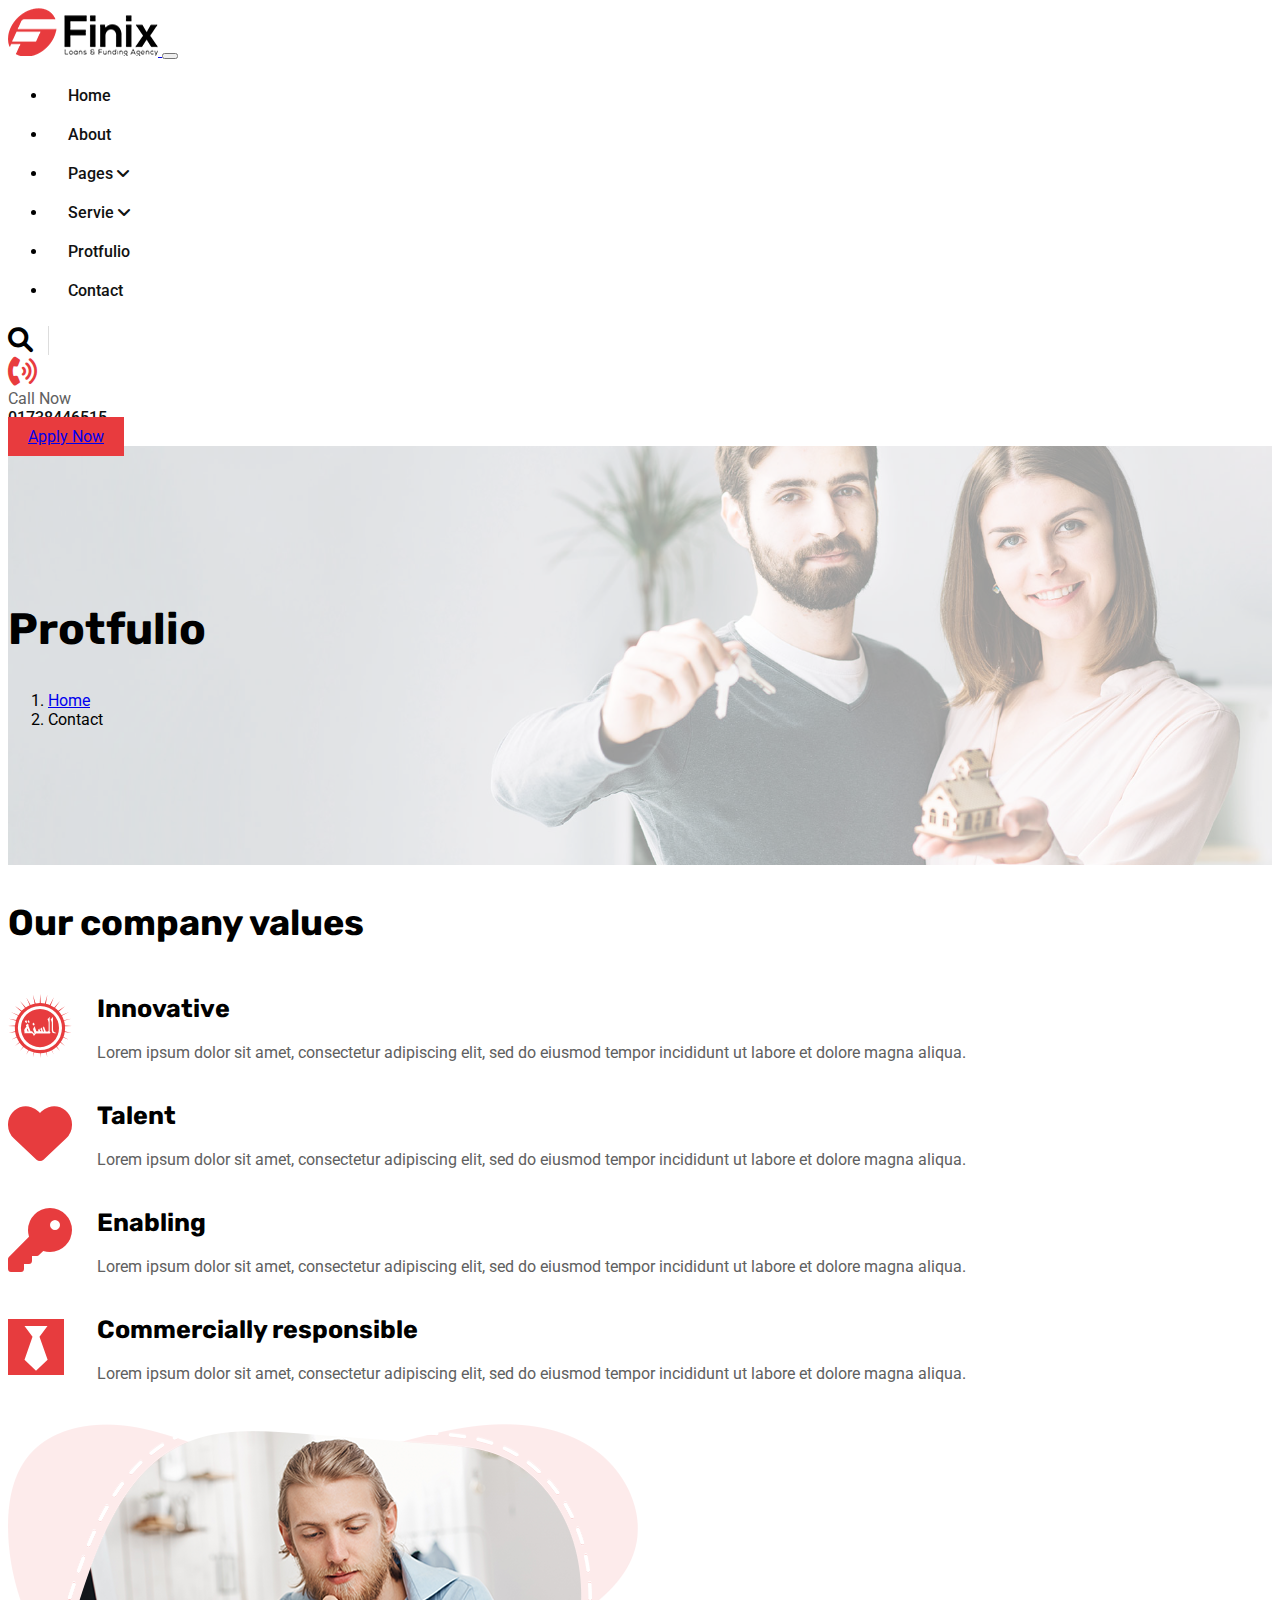
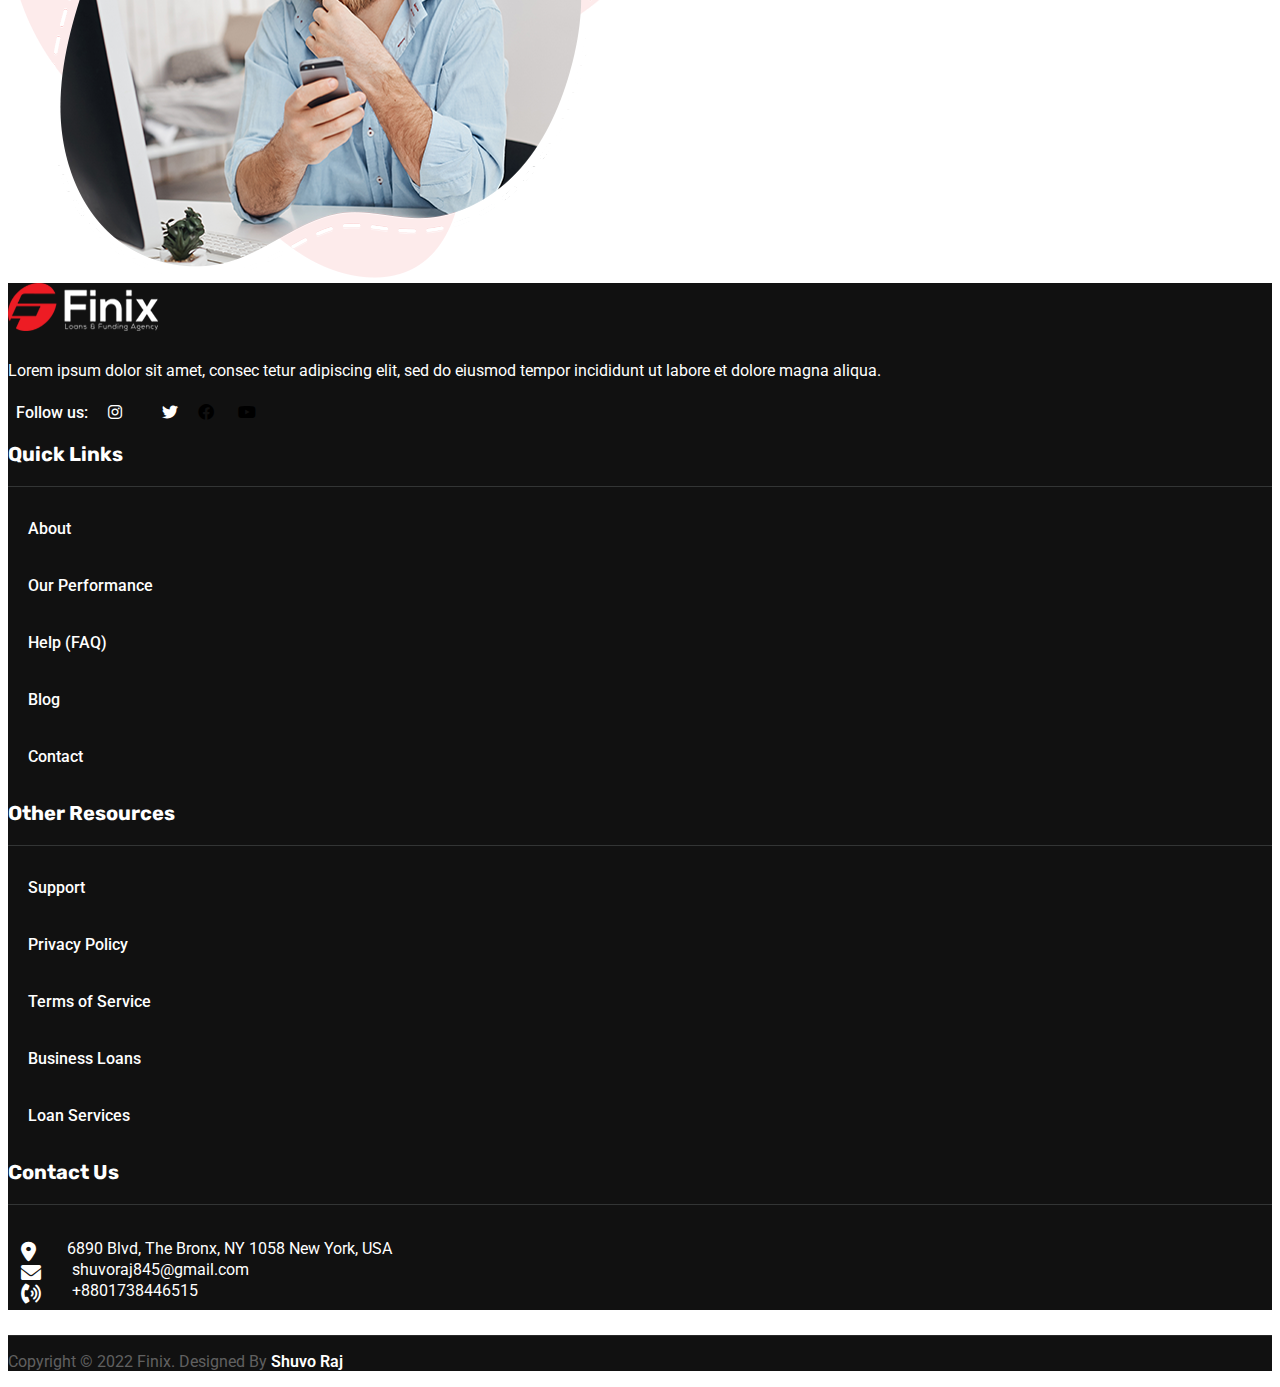
<file: protfulio.html>
<!doctype html>
<html lang="en">
  <head>
    <!-- Required meta tags -->
    <meta charset="utf-8">
    <meta name="viewport" content="width=device-width, initial-scale=1">

    <!-- Font Wasome CDN -->
    <link rel="stylesheet" href="https://cdnjs.cloudflare.com/ajax/libs/font-awesome/6.0.0-beta3/css/all.min.css">

    <!-- GOOGLE FONT -->
    <link rel="preconnect" href="https://fonts.googleapis.com">
    <link rel="preconnect" href="https://fonts.gstatic.com" crossorigin>
    <link href="https://fonts.googleapis.com/css2?family=Roboto:ital,wght@0,100;0,300;0,400;0,500;0,700;0,900;1,100;1,300;1,400;1,500;1,700;1,900&family=Rubik:ital,wght@0,300;0,400;0,500;0,600;0,700;0,800;0,900;1,300;1,400;1,500;1,600;1,700;1,800;1,900&display=swap" rel="stylesheet">

    <!-- Bootstrap CSS -->
    <link href="https://cdn.jsdelivr.net/npm/bootstrap@5.0.2/dist/css/bootstrap.min.css" rel="stylesheet" integrity="sha384-EVSTQN3/azprG1Anm3QDgpJLIm9Nao0Yz1ztcQTwFspd3yD65VohhpuuCOmLASjC" crossorigin="anonymous">

    <!-- MAIN CSS -->
    <link rel="stylesheet" href="style.css">

    <title>Finix</title>
  </head>
  <body>
    <nav class="navbar navbar-expand-lg navbar-light bg-light primery-our-menu sticky-top">
      <div class="container-fluid">

        <a class="navbar-brand" href="#">
            <img src="./img//asset 0.png" alt="">
        </a>

        <button class="navbar-toggler" type="button" data-bs-toggle="collapse" data-bs-target="#navbarSupportedContent" aria-controls="navbarSupportedContent" aria-expanded="false" aria-label="Toggle navigation">
          <span class="navbar-toggler-icon"></span>
        </button>

        <div class="collapse navbar-collapse" id="navbarSupportedContent">

          <ul class="navbar-nav ms-auto">
               <li><a href="index.html">Home</a></li>
               <li><a href="./about.html">About</a></li>
               <li><a href="#">Pages <i class="fa-solid fa-angle-down"></i></a>
                 
                  <ul>
                      <li><a href="#">About</a></li>
                      <li><a href="#">Tame</a></li>
                      <li><a href="#">Faq</a></li>
                      <li><a href="#">Gallery</a></li>
                      <li><a href="#">Photo</a></li>
                  </ul>

              </li>
               <li><a href="#">Servie
                <i class="fa-solid fa-angle-down"></i></a>
                <ul>
                    <li><a href="#">Service One</a></li>
                    <li><a href="#">service Two</a></li>
                    <li><a href="#">service Three</a></li>
                </ul>
               </a></li>
               <li><a href="./protfulio.html">Protfulio</a></li>
               <li><a href="./page.html">Contact</a></li>
          </ul>

          <div class="hader-info d-flex">
              <div class="hader-sharce">
                  <span> <i class="fa-solid fa-magnifying-glass"></i></span>
              </div>
              <div class="hader-call clearfix">
                  <div class="hader-call-icon float-left">
                      <span><i class="fa-solid fa-phone-volume"></i> </span>
                  </div>
              </div>
              <div class="hader-call-info">
                  <span>Call Now</span>
                  <a href="tel:+8801738446515">01738446515</a>
              </div>

              <a href="#" class="btn btn-primary">Apply Now</a>
          </div>
        </div>
      </div>
    </nav>


       <!-- Contact Section -->
     <section class="breat-come-protfulio">
      <div class="container">
        <div class="row">
          <div class="col-lg-12">
           <nav aria-label="breadcrumb">
             <h2 class="text-center font-size">Protfulio</h2>
             <ol class="breadcrumb justify-content-center">
               <li class="breadcrumb-item"><a href="#">Home</a></li>
               <li class="breadcrumb-item active" aria-current="page">Contact</li>
             </ol>
           </nav>
          </div>
        </div>
      </div>
    </section>

    <section class="company-area bg-color ptb-100 py-5">
      <div class="container">
        <div class="row align-items-center">
          <div class="col-lg-6">
           <div class="company-content ">
            <h3>Our company values</h3>

            <div class="company-text  d-flex">
              <div class="icon">
               <i class="fa-brands fa-ussunnah"></i> 
              </div>
              <div class="icon-texty">
               <h4>Innovative</h4>
               <p>Lorem ipsum dolor sit amet, consectetur adipiscing elit, sed do eiusmod tempor incididunt ut labore et dolore magna aliqua.</p>
             </div>
            </div>

            <div class="company-text  d-flex">
             <div class="icon">
               <i class="fa-solid fa-heart"></i>
             </div>
             <div class="icon-texty">
              <h4>Talent</h4>
              <p>Lorem ipsum dolor sit amet, consectetur adipiscing elit, sed do eiusmod tempor incididunt ut labore et dolore magna aliqua.</p>
            </div>
           </div>

           <div class="company-text  d-flex">
             <div class="icon">
               <i class="fa-solid fa-key"></i>
             </div>
             <div class="icon-texty">
              <h4>Enabling</h4>
              <p>Lorem ipsum dolor sit amet, consectetur adipiscing elit, sed do eiusmod tempor incididunt ut labore et dolore magna aliqua.</p>
            </div>
           </div>

           <div class="company-text  d-flex">
             <div class="icon">
               <i class="fa-brands fa-black-tie"></i>
             </div>
             <div class="icon-texty">
              <h4>Commercially responsible</h4>
              <p>Lorem ipsum dolor sit amet, consectetur adipiscing elit, sed do eiusmod tempor incididunt ut labore et dolore magna aliqua.</p>
            </div>
           </div>
            
            

           </div>
          </div>

          <div class="col-lg-6">
            <div class="company-img">
              <img src="./img//asset 8.png" alt="">
            </div>
          </div>
        </div>
      </div>
    </section>

     

     <section class="footer-item py-5">
       <div class="container">
         <div class="row">
           <div class="col-lg-3">
             <div class="logu-footer">
               <img src="./img//asset 18.png" alt="">
               <p>Lorem ipsum dolor sit amet, consec tetur adipiscing elit, sed do eiusmod tempor incididunt ut labore et dolore magna aliqua.</p>
               <ul>
                 <li><span>Follow us:</span></li>
                 <li><a href="#"><i class="fa-brands fa-instagram"></i></a></li>
                 <li><a href="#"><i class="fa-brands fa-twitter"></i></a></li>
                 <li><a href="#"></a><i class="fa-brands fa-facebook"></i></li>
                 <li><a href="#"></a><i class="fa-brands fa-youtube"></i></li>
               </ul>
             </div>
           </div>

           <div class="col-lg-3">
             <div class="single-footer-wide">
               <h3>Quick Links</h3>
               <ul class="quick-links">
                 <li><a href="#">About</a></li>
                 <li><a href="#">Our Performance</a></li>
                 <li><a href="#">Help (FAQ)</a></li>
                 <li><a href="#">Blog</a></li>
                 <li><a href="#">Contact</a></li>
               </ul>
             </div>
           </div>

           <div class="col-lg-3">
             <div class="single-footer-wide">
               <h3>Other Resources</h3>
               <ul class="quick-links">
                 <li><a href="#">Support</a></li>
                 <li><a href="#">Privacy Policy</a></li>
                 <li><a href="#">Terms of Service</a></li>
                 <li><a href="#">Business Loans</a></li>
                 <li><a href="#">Loan Services</a></li>
               </ul>
             </div>
           </div>
           <div class="col-lg-3">
             <div class="single-footer-wide">
               <h3>Contact Us</h3>
               <div class="info-contact">
                <div class="contact-location d-flex">
                  <span class="contact-ida"><i class="fa-solid fa-location-dot"></i></span>
                <a class="footer-end" href="#">6890 Blvd, The Bronx, NY 1058 New York, USA</a>
                </div>
                <div class="contact-email d-flex">
                  <span class="contact-ida"><i class="fa-solid fa-envelope"></i></span>
                  <a class="footer-end footer-date" href="mailto:shuvoraj845@gmail.com">shuvoraj845@gmail.com</a>
                </div>
                <div class="contact-number d-flex">
                 <span class="contact-ida"> <i class="fa-solid fa-phone-volume"></i></span>
                  <a class="footer-end footer-date" href="tel:+8801738446515">+8801738446515</a>

                </div>
               </div>
               
             </div>
           </div>

         </div>
       </div>
     </section>
     <section class="footer-me">
       <div class="container">
        <div class="row">
          <div class="col-lg-12">
            <div class="footer-last text-center py-5">
              <p>Copyright © 2022 Finix. Designed By <a href="#">Shuvo Raj</a></p>
            </div>
          </div>
        </div>
       </div>
     </section>
        
           








    <!-- Optional JavaScript; choose one of the two! -->

    <!-- Option 1: Bootstrap Bundle with Popper -->
    <script src="https://cdn.jsdelivr.net/npm/bootstrap@5.0.2/dist/js/bootstrap.bundle.min.js" integrity="sha384-MrcW6ZMFYlzcLA8Nl+NtUVF0sA7MsXsP1UyJoMp4YLEuNSfAP+JcXn/tWtIaxVXM" crossorigin="anonymous"></script>
  </body>
</html>
</file>
<file: style.css>
h1, h2, h3, h4, h5, h6{
    font-family: "Rubik", sans-serif;
}
body,p,span{
    font-family: 'Roboto', sans-serif;
}
.primery-our-menu .container-fluid{
    width: 1280px;
}

/* MAIN MENU */

ul{}
ul li{}
ul li a {
    display: block;
    list-style: none;
    padding: 10px 20px;
    text-decoration: none;
    color: #111;
    font-weight: 500;
}
ul li a:hover{
    color: #e83b3e;
}

.hader-info{}
.hader-sharce {
    width: 40px;
    font-size: 25px;
    cursor: pointer;
    border-right: 1px solid #ddd;
    margin-right: 30px;
}
.hader-sharce span{}
.hader-call {
    font-size: 29px;
    color: #e83b3e;
    margin-right: 19px;
}
.hader-call-info{
    width: 200px;
}
.hader-call-info span {
    color: #606060;
    display: block;
}
.hader-call-info a {
    color: #111;
    text-decoration: none;
    display: block;
    font-weight: 500;
}

body .btn-primary {
    background: #e83b3e !important;
    border-color: #e83b3e;
    padding: 10px 20px;
    font-size: 16px;
    margin-left: -68px;

    position: relative;
    z-index: 999;
}
body .btn-primary:hover{
    border-color: #111;
}
body .btn-primary::after{
    content: "";
    position: absolute;
    left: 0;
    top: 0;
    width: 0;
    height: 100%;
    background: #111;
    border: #111;
    z-index: -1;
    transition: .5s;

}

body .btn-primary:hover::after{
     width: 100%;
}
ul li{
    position: relative;
}
ul li ul {
    position: absolute;
    list-style: none;
    width: 300px;
    top: 110px;
    left: 0;
    opacity: 0;
    visibility: hidden;
    transition: all .4s ease-in-out;
    padding: 10px;
    box-shadow: 0px 0px 15px 0px rgb(0 0 0 / 10%);
}
ul li:hover ul{
   top: 100%;
   opacity: 1;
   visibility: visible;
}
ul li ul li{}
ul li ul li a{}

.banner-section{
    background: url(./img/asset\ 19.jpeg) no-repeat top center fixed;
    background-size: cover;
}

.baner-text{
     }

.banner-section .container-fluid{
    width: 1280px;
}
.slider-section-q{
    height: 90vh;
    display: flex;
    align-items: center;

}
.baner-text{}
.baner-text h6{
    color: #e83c3e;
    font-weight: 400;
}
.baner-text h1 {
    font-size: 53px;
}
.baner-text p {
    color: #606060;
    margin-top: 27px;
}

/* Social icon banner */

.social-icon{}
.social-icon ul{
    display: flex;
}
.social-icon ul li {
    display: block;
    list-style: none;
    padding: 0px 6px;
    text-decoration: none;
    color: #111;
    font-weight: 500;
}
.social-icon ul li span {
    font-size: 16px;
    display: inline-block;
    position: relative;
    margin-top: 12px;
    margin-right: 45px;
}
.social-icon ul li span::after {
    content: "";
    height: 1px;
    background: #111;
    width: 50px;
    right: -85%;
    top: 50%;
    position: absolute;
}
.service-section{
    border-bottom: 1px solid #ddd;
}
.service-section ul li{
    list-style: none;
    
}

.about-img{
    position: relative;
}
.img-text {
    position: absolute;
    right: 13%;
    bottom: 0;
    background: url(./img/asset\ 20.png);
    height: 200px;
    width: 200px;
    background-size: contain;
    background-position: center;
    background-repeat: no-repeat;
    text-align: center;
    align-items: center;
    display: flex;
    justify-content: center;
}
.img-text h2{}
.img-text p{}

.about-text-menu{}
.about-text-menu span{
    color: #e73c3e;
    font-weight: 400;
}
.about-text-menu h3{
font-size: 36px;
font-weight: 400;
margin-top: 10px;
margin-bottom: 16px;

}
.about-text-menu p{
    margin-bottom: 15px;
    line-height: 1.8;
    color: #606060;
    font-weight: 400;
    font-size: 16px;
}
.about-text-menu strong{
    font-size: 18px;
    color: #606060;
    font-weight: 400;
}
.about-text-menu ul li {
    list-style-type: none;
    color: #606060;
    margin-bottom: 22px;
    position: relative;
    padding-left: 25px;
    margin-top: 11px;
}
.choos-file{
    background: #f9fafb;
}
.about-text-menu ul li i {
    position: absolute;
    left: -23px;
    top: 0;
    color: #e73c3e;
    font-size: 20px;
}

/* Fither Item */
.fithar-item::after{
    position: absolute;
    content: "";
    height: 65%;
    width: 90%;
    background-color: #fdebeb;
    left: 0;
    right: 0;
    margin: auto;
    top: -110px;
    z-index: -1;
    border-radius: 50%;
    -webkit-transition: 0.5s;
    transition: 0.5s;
    box-sizing: border-box;
}
.fithar-item{
    text-align: center;
    background-color: #ffffff;
    padding: 30px;
    position: relative;
    z-index: 1;
    overflow: hidden;
    -webkit-transition: 0.5s;
    
    transition: all .5s ease-in-out;
    margin-bottom: 30px;
}
.fithar-item .fitacher-icon{
    display: inline-block;
    height: 90px;
    width: 90px;
    line-height: 90px;
    background-color: #ffffff;
    font-size: 50px;
    color: #e73c3e;
    border-radius: 50px;
    -webkit-transition: 0.5s;
    transition: 0.5s;
}
.fithar-item h3{
    font-size: 25px;
    margin-bottom: 15px;
}
.fithar-item p{
    line-height: 1.8;
    color: #606060;
    font-weight: 400;
    font-family: "Roboto", sans-serif;
    font-size: 16px;
    margin-bottom: 0;
}
.fithar-item:hover .fitacher-icon{
    color: #fff;
    background-color: #e73c3e;
}
.fithar-item:hover{
   transform: translateY(-10px);
}
.margin-top{
    margin-top: -30px;
}
.choos-img{
    position: relative;
    margin-top: 45px;
}
.choos-img .video-animation{
    display: inline-block;
    width: 80px;
    height: 80px;
    line-height: 90px;
    background-color: #ffffff;
    -webkit-box-shadow: 0 2px 28px 0 rgb(0 0 0 / 9%);
    box-shadow: 0 2px 28px 0 rgb(0 0 0 / 9%);
    border-radius: 50%;
    position: absolute;
    z-index: 1;
    left: 45px;
    right: 0;
    margin: auto;
    bottom: -40px;
    -webkit-transform: translateY(-135%);
    transform: translateY(-135%);
    text-align: center;
}
.choos-img .video-animation i{
    font-size: 55px;
    position: relative;
    top: 10px;
    left: 0;
    color: #e73c3e;
    -webkit-transition: 0.5s;
    transition: 0.5s;
}
.choos-img .video-animation::after{
    z-index: -1;
    content: "";
    position: absolute;
    left: 0;
    right: 0;
    top: 0;
    width: 80px;
    height: 80px;
    -webkit-animation: ripple 1.6s ease-out infinite;
    animation: shuvo 1s ease-out infinite ;
    opacity: 0;
    border-radius: 50%;
    background: #e73c3e;
}
@keyframes shuvo{
    0%{
        transform: scale(1);
        opacity: 1;
    }
    50%{
        transform: scale(1.5);
        opacity: .7;
    }
    100%{
        transform: scale(2);
        opacity: 0;
    } 
    }

    /* Funding-text */
.Funding-text{}
.Funding-text span{
    color: #e73c3e;
}
.Funding-text h2{
    font-size: 36px;
    font-weight: 500;
    margin-top: 10px;
    margin-bottom: 14px;
}
.Funding-text p{
    color: #606060;
}

.deserve-item-text h3{
    font-size: 36px;
    margin-bottom: 0;
    font-weight: 400;
    line-height: 1.4;
}


.deserve-contant{
    position: relative;
    padding-left: 65px;
    margin-top: 30px;
}

.deserve-contant::before{
    width: 1px;
    height: calc(100% - 100px);
    background-color: #e73c3e;
    content: '';
    position: absolute;
    left: 20px;
    top: 18px;

}

.deserve-contant span{
    display: inline-block;
    position: relative;
}

.deserve-contant span::before{
   content: attr(data-contact);
    height: 40px;
    width: 40px;
    line-height: 40px;
    background-color: #f9fafb;
    border: 1px solid #e73c3e;
    text-align: center;
    font-size: 24px;
    color: #e73c3e;
    border-radius: 50px;
    position: absolute;
    left: -65px;
    top: 0;
}
.deserve-contant h4{
    font-size: 24px;
    margin-bottom: 10px;
}
.deserve-contant p{
    margin-bottom: 15px;
    line-height: 1.8;
    color: #606060;
    font-weight: 400;
    font-size: 16px;
}
.btn-primary{
    background: #e83b3e !important;
    border-color: #e83b3e;
    padding: 10px 20px;
    font-size: 16px;
    margin-left: 0 !important;
    position: relative;
    z-index: 999;
}
.bg-fdebeb{
    background-color: #fdebeb;
    padding: 50px 45px;
    
}
.rate-form .rate-content{
    margin-bottom: 35px;
    text-align: center;
   
}
.rate-form .rate-content span{
    color: #606060;
}
.rate-form .rate-content h3{
    color: #111111;
}

.button-box{
    margin-top: 20px;
    padding: 21px 276px !important;
    
}
.rate-form .form-group .form-control {
    background-color: #ffffff;
    border: none;
    -webkit-box-shadow: unset;
    box-shadow: unset;
    height: 50px;
    border-radius: 0;
    color: #606060;
    width: 100%;
    font-size: 16px;
}
.form-control {
    background-color: #ffffff;
    border: none;
    -webkit-box-shadow: unset;
    box-shadow: unset;
    height: 50px;
    border-radius: 0;
    color: #606060;
    width: 100%;
    font-size: 16px;
}
.solution-item {
    background-color: #e73c3e;
    border-radius: 5px;
    padding-top: 65px;
    padding-bottom: 65px;
    padding-left: 50px;
    padding-right: 50px;
}
.align-items-center {
    align-items: center!important;
}
.solution-item .content {
    position: relative;
}
.solution-item .content::before {
    position: absolute;
    right: -35px;
    top: 0;
    width: 1px;
    content: '';
    height: 85px;
    background-color: #f39e9f;
}
.solution-item .solution-info {
    position: relative;
    padding-left: 85px;
    text-align: right;
}
.solution-item .solution-info i {
    display: inline-block;
    height: 70px;
    width: 70px;
    line-height: 70px;
    text-align: center;
    border-radius: 50px;
    background-color: #ffffff;
    color: #e73c3e;
    font-size: 30px;
    position: absolute;
    left: 50px;
    top: -14px;
}
.solution-item .solution-info h3 {
    font-size: 36px;
    margin-bottom: 0;
}
.solution-item .solution-info h3 a {
    color: #ffffff;
}
.solution-item .content h3 {
    font-size: 36px;
    color: #ffffff;
    font-weight: 400;
}
.company-area.bg-color .company-content {
    max-width: 100%;
    padding-top: 0;
    padding-bottom: 0;
}
.company-content .company-text {
    position: relative;
    padding-left: 89px;
    margin-bottom: 20px;
}
.company-content .company-text .icon {
    position: absolute;
    left: 0;
    top: 0;
}
.company-content .company-text .icon i {
    font-size: 64px;
    color: #e73c3e;
    margin-right: 31px;
}
.company-content .company-text h4 {
    font-size: 25px;
    margin-bottom: 10px;
}
.company-content .company-text p{
    margin-bottom: 15px;
    line-height: 1.8;
    color: #606060;
    font-weight: 400;
    font-family: "Roboto", sans-serif;
    font-size: 16px;
}
.icon-texty{
    margin-bottom: 30px;
}

.company-content h3{
    font-size: 36px;
    margin-bottom: 50px;
}

.best-ariya{
    background-color: #f9fafb;
}
.tabs-item{
   box-sizing: 0;
    
}
.tabs-item span i{
    display: inline-block;
    height: 80px;
    width: 80px;
    line-height: 80px;
    background-color: #ffffff;
    -webkit-box-shadow: 0 2px 28px 0 rgb(0 0 0 / 9%);
    box-shadow: 0 2px 28px 0 rgb(0 0 0 / 9%);
    text-align: center;
    font-size: 45px;
    color: #606060;
    border-radius: 50px;
    -webkit-transition: 0.5s;
    transition: 0.5s;
}
.tabs-item strong{
    display: block;
    margin-top: 10px;
    font-weight: bold;
    font-size: 20px;
    padding-bottom: 30px;
    color: #111;
}
.services-tab-content {
    margin-bottom: 20px;

}
.services-tab-content h3 {
    font-size: 25px;
    margin-bottom: 14px;
    font-weight: 500;
    
}
.services-tab-content p {
    margin-bottom: 0;
    color: #606060;
}
.services-tabs-item .list {
    padding-left: 0;
    margin-bottom: 20px;
}

.services-tabs-item .list h3 {
    font-size: 25px;
    margin-bottom: 20px;
    font-weight: 500;

}
.services-tabs-item .list li{
    position: relative;
    list-style: none;
    padding-left: 29px;
    color: #606060;
}
.services-tabs-item .list li::before{
    position: absolute;
    content: "";
    height: 10px;
    width: 10px;
    left: -3px;
    top: 8px;
    border-radius: 30px;
    background-color: #e73c3e;
}
.shuvos{
    border-style: none;
    background: transparent;
}
.active::before{
    content: "";
    height: 1px;
    width: 5px;
    color: #e83b3e;
    top: 0;
    bottom: 0;
    position: absolute;
}

.clients-area-text p{
    font-size: 24px;
    color: #111111;
    font-weight: 400;
    margin-bottom: 0;
    line-height: 1.5;
}
.clients-area-text h3{
    color: #e73c3e;
    font-size: 16px;
    margin-top: 20px;
}
.clients-area-text span{
    color: #606060;
}

.back-round{
    background: #fafbfc;
}
.team-item .imgs {
    position: relative;
    overflow: hidden;
    -webkit-transition: 0.5s;
    transition: 0.5s;
}
.team-item img{
        max-width: 100%;
        height: auto;
    
}
.team-item .imgs .social {
    padding-left: 0;
    list-style-type: none;
    position: absolute;
    left: 0;
    right: 0;
    bottom: 20px;
    text-align: center;
    margin-left: auto;
    margin-right: auto;
    margin-bottom: 0;
}
.social li {
    display: inline-block;
    -webkit-transform: translateY(30px);
    transform: translateY(30px);
    -webkit-transition: all 0.3s ease-in-out 0s;
    transition: all 0.3s ease-in-out 0s;
    opacity: 0;
    visibility: hidden;
    margin-left: 1px;
    margin-right: 1px;
}
.imgs:hover .social li{
    opacity: 1;
    visibility: visible;
    transform: translateY(0);
}
.social li:nth-child(1){
    transition-delay: .2s;
}
.social li:nth-child(2){
    transition-delay: .3s;
}
.social li:nth-child(3){
    transition-delay: .4s;
}
.social li:nth-child(4){
    transition-delay: .5s;
}

.team-item .imgs .social li a {
    display: block;
    width: 35px;
    height: 35px;
    background-color: #f4f5fe;
    text-align: center;
    position: relative;
    font-size: 20px;
    color: #111111;
    border-radius: 30px;
    -webkit-transition: 0.5s;
    transition: 0.5s;
}
.imgs .social li a:hover{
    color: #fff;
    background: #e73c3e;
}
.team-item .contant {
    margin-top: 25px;
}
.contant h3 {
    font-size: 20px;
    color: #e73c3e;
    margin-bottom: 8px;
}
.contant span {
    font-size: 16px;
    color: #606060;
}
.team-item .imgs .social li a i {
    position: absolute;
    left: 0;
    right: 0;
    top: 50%;
    -webkit-transform: translateY(-50%);
    transform: translateY(-50%);
    font-weight: bold;
    margin-left: auto;
    margin-right: auto;
}

.blog-img {}

.blog-text{
    margin-top: 25px;
}
.blog-text span{
    font-size: 16px;
    color: #e73c3e;
}
.blog-text h3{
    font-size: 25px;
    line-height: 1.4;
    -webkit-transition: 0.5s;
    transition: 0.5s;
    margin-top: 12px;
    margin-bottom: 14px;
}
.blog-text h3 a{
    text-decoration: none;
    -webkit-transition: 0.5s;
    transition: 0.5s;
    color: #111111;
}
.blog-text .blog-btn{
    font-size: 16px;
    font-family: "Rubik", sans-serif;
    color: #111111;
    display: inline-block;
    font-weight: 500;
    -webkit-transition: 0.5s;
    transition: 0.5s;
    text-decoration: none;
}
.blog-text h3 a:hover{
    color: #e73c3e;
}
.blog-btn:hover{
    color: #e73c3e;
    letter-spacing: 1.5px;
}
.footer-item{
    background: #111;
}
.logu-footer p{
    color: #fff;
    margin-top: 20px;
    line-height: 2;
}
.logu-footer ul{
    display: flex;
}
.logu-footer ul li{
    list-style: none;
}
.logu-footer ul li a{
    display: block;
    padding: 0 20px;
    
}
.logu-footer ul li a i{
    color: #fff;
}
.logu-footer ul li span{
    font-weight: 500;
    color: #fff;
    margin-left: -32px;
}
.single-footer-wide{
    margin-bottom: 25px;
}
.single-footer-wide h3{
    font-size: 20px;
    color: #ffffff;
    margin-bottom: 22px;
    padding-bottom: 20px;
    border-bottom: 1px solid #333535;
}
.quick-links{
    padding-left: 0;
    margin-bottom: 0;
}
.quick-links li{
    list-style-type: none;
    margin-bottom: 18px;
    color: #ffffff;
    -webkit-transition: 0.5s;
    transition: 0.5s;
}
.quick-links li a{
    color: #ffffff;
    -webkit-transition: 0.5s;
    transition: 0.5s;
}
.quick-links li a:hover{
    color: #e73c3e;
    letter-spacing: 1.5px; 
}
.single-footer-wide .info-contact{
    position: relative;
    padding-left: 40px;
    margin-bottom: 22px;
}
.contact-ida i{
    position: relative;
    left: -27px;
    font-size: 20px;
    color: #ffffff;
    font-weight: bold;
    top: 5px;
}
.info-contact {
    padding: 10px 0;
}
.info-contact a:hover{
    color: #e83c3e;
}
.footer-end{
    color: #ffff !important;
    text-decoration: none;
    margin-bottom: 26px;
}

.footer-last p{
    color: #606060;
    
    font-size: 16px;
}
.footer-last p a{
    display: inline-block;
    font-weight: 600;
    color: #ffffff;
    text-decoration: none;
}
.footer-me{
    background: #111111;
    border-top: 1px solid #292929;
}
.footer-me .footer-last a:hover{
    color: red;
}

.breat-come{
    padding: 120px 0;
    background-image: url(./img//bg.jpg);
    background-repeat: no-repeat;
    background-size: cover;
    position: relative;
    background-position: center 19%;
    z-index: 1;
}
.breat-come::before{
    content: "";
    height: 100%;
    width: 100%;
    position: absolute;
    top: 0;
    left: 0;
    background-color: rgba(255, 255, 255, .6);
    z-index: -1;
}

.breat-come-about{
    padding: 120px 0;
    background-image: url(./img//bg-6.jpg);
    background-repeat: no-repeat;
    background-size: cover;
    position: relative;
    background-position: center 19%;
    z-index: 1;
}
.breat-come-about::before{
    content: "";
    height: 100%;
    width: 100%;
    position: absolute;
    top: 0;
    left: 0;
    background-color: rgba(255, 255, 255, .6);
    z-index: -1;
}
.font-size{
    font-size: 44px;
}
.breat-come-protfulio{
    padding: 120px 0;
    background-image: url(./img//bg-7.jpg);
    background-repeat: no-repeat;
    background-size: cover;
    position: relative;
    background-position: center 19%;
    z-index: 1;
}
.breat-come-protfulio::before{
    content: "";
    height: 100%;
    width: 100%;
    position: absolute;
    top: 0;
    left: 0;
    background-color: rgba(255, 255, 255, .6);
    z-index: -1;
}
</file>
